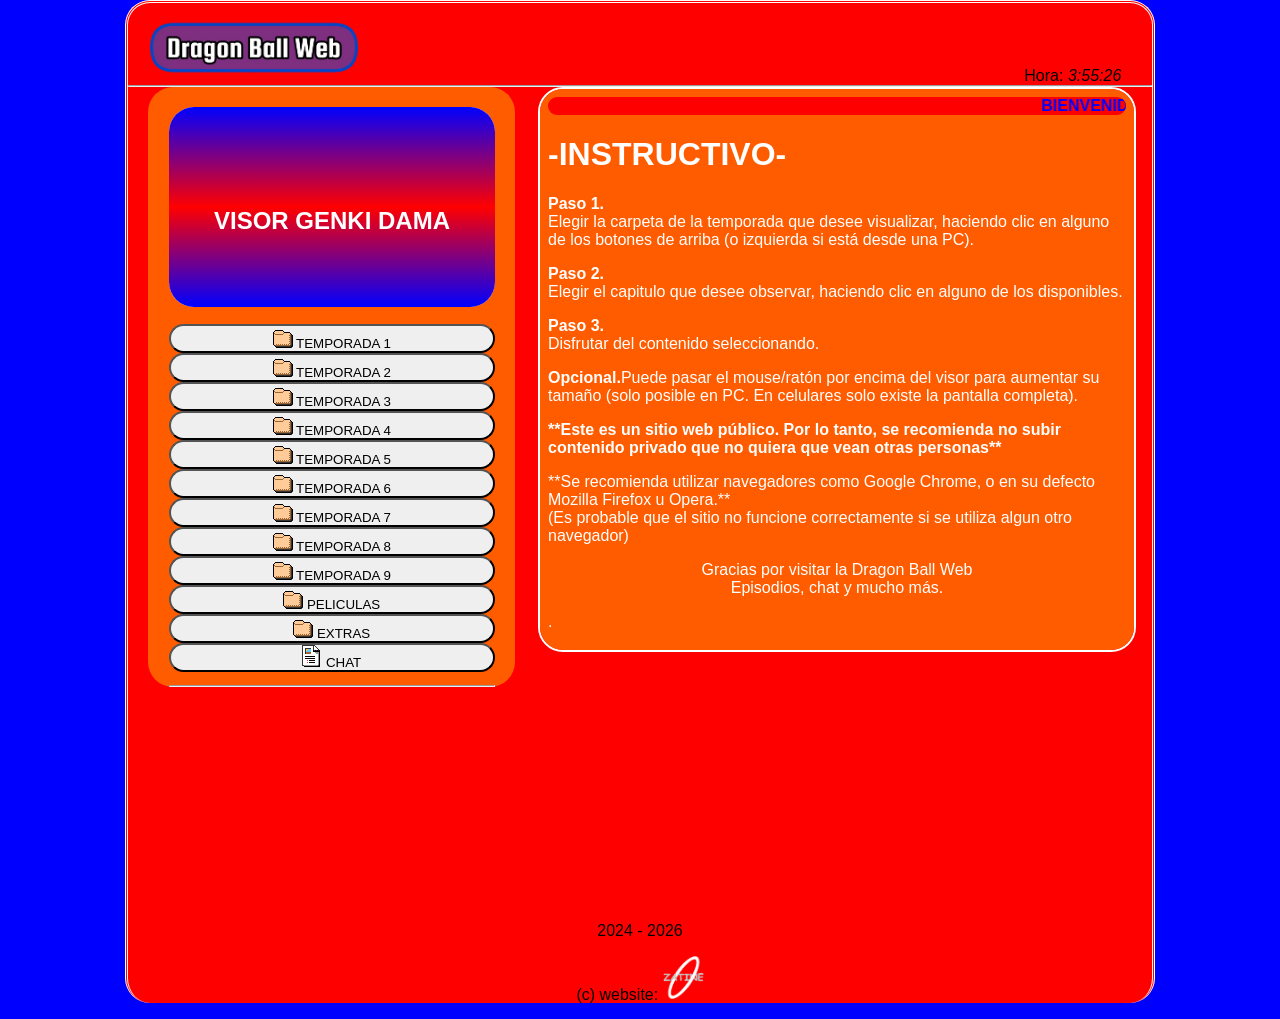
<file: index.html>
<!DOCTYPE html>
<html>
<head>
<meta charset="UTF-8">
<title>DBZ - Episodios de la serie anime Dragon Ball Z (y más) - Web Dragon Ball (DBZ)</title>
<link rel="shortcut icon" href="titulazo.png">
<link rel="stylesheet" type="text/css" href="style.css">

<meta name="author" content="Johan Gzz">
<meta name="description" content="Capitulos, episodios, videos, y más contenido de Dragon Ball Z (y más) para ti.">
<meta name="viewport" content="width=device-width, initial-scale=1.0, maximum-scale=1.0, user-scalable=no">


</head>
<body class="cuerpo">
<div align="left" style="padding-left:3%;"><h1><img class="tituloprincipalh1" src="titulazo.png" title="DBZ" alt="Dragon Ball Web"></h1></div>
<div align="right" style="padding-right:3%; margin-top:-3.1%;">Hora: <i id="reloj"></i></div>

<script type="text/javascript">
function startTime(){
today=new Date();
h=today.getHours();
m=today.getMinutes();
s=today.getSeconds();
m=checkTime(m);
s=checkTime(s);
document.getElementById('reloj').innerHTML=h+":"+m+":"+s;
t=setTimeout('startTime()',500);}
function checkTime(i)
{if (i<10) {i="0" + i;}return i;}
window.onload=function(){startTime();}
</script>

<hr/>


<div class="izquierdita">
<iframe id="miIframe" src="visor_texto.html" name="visor" class="visorazo" allowfullscreen>Tu navegador no soporta este contenido</iframe>
<nav>
<a class="botonesparaelegirelcontenidoaver" href="temps/temporada1.html" target="iframelista"><button style="margin-top:13px;" class="estilodelosbotonesparaelegirelcontenidoaver"><img src="fld.gif"> TEMPORADA 1</button></a>
<a class="botonesparaelegirelcontenidoaver" href="temps/temporada2.html" target="iframelista"><button class="estilodelosbotonesparaelegirelcontenidoaver"><img src="fld.gif"> TEMPORADA 2</button></a>
<a class="botonesparaelegirelcontenidoaver" href="temps/temporada3.html" target="iframelista"><button class="estilodelosbotonesparaelegirelcontenidoaver"><img src="fld.gif"> TEMPORADA 3</button></a>
<a class="botonesparaelegirelcontenidoaver" href="temps/temporada4.html" target="iframelista"><button class="estilodelosbotonesparaelegirelcontenidoaver"><img src="fld.gif"> TEMPORADA 4</button></a>
<a class="botonesparaelegirelcontenidoaver" href="temps/temporada5.html" target="iframelista"><button class="estilodelosbotonesparaelegirelcontenidoaver"><img src="fld.gif"> TEMPORADA 5</button></a>
<a class="botonesparaelegirelcontenidoaver" href="temps/temporada6.html" target="iframelista"><button class="estilodelosbotonesparaelegirelcontenidoaver"><img src="fld.gif"> TEMPORADA 6</button></a>
<a class="botonesparaelegirelcontenidoaver" href="temps/temporada7.html" target="iframelista"><button class="estilodelosbotonesparaelegirelcontenidoaver"><img src="fld.gif"> TEMPORADA 7</button></a>
<a class="botonesparaelegirelcontenidoaver" href="temps/temporada8.html" target="iframelista"><button class="estilodelosbotonesparaelegirelcontenidoaver"><img src="fld.gif"> TEMPORADA 8</button></a>
<a class="botonesparaelegirelcontenidoaver" href="temps/temporada9.html" target="iframelista"><button class="estilodelosbotonesparaelegirelcontenidoaver"><img src="fld.gif"> TEMPORADA 9</button></a>
<a class="botonesparaelegirelcontenidoaver" href="temps/pelis.html" target="iframelista"><button class="estilodelosbotonesparaelegirelcontenidoaver"><img src="fld.gif"> PELICULAS</button></a>
<a class="botonesparaelegirelcontenidoaver" href="temps/musifondo.html" target="iframelista"><button class="estilodelosbotonesparaelegirelcontenidoaver"><img src="fld.gif"> EXTRAS</button></a>
<a class="botonesparaelegirelcontenidoaver" href="https://zatineorg.chatango.com" target="iframelista"><button style="margin-bottom:13px;" class="estilodelosbotonesparaelegirelcontenidoaver"><img src="txt.gif"> CHAT</button></a>
</nav>
<hr>
</div>


<script>
        // Función para obtener parámetros de la URL
        function getParameterByName(name, url = window.location.href) {
            name = name.replace(/[\[\]]/g, '\\$&');
            let regex = new RegExp('[?&]' + name + '(=([^&#]*)|&|#|$)');
            let results = regex.exec(url);
            if (!results) return null;
            if (!results[2]) return '';
            return decodeURIComponent(results[2].replace(/\+/g, ' '));
        }

        // Obtener el parámetro "iframeUrl" de la URL
        let iframeUrl = getParameterByName('iframeUrl');

        // Si el parámetro existe, cambiar la URL del iframe
        if (iframeUrl) {
            document.getElementById('miIframe').src = iframeUrl;
        }
    </script>



<div class="derechita">
<iframe name="iframelista" class="iframequemuestralalista" src="instructivo.html"></iframe>
</div>

<p class="parrafoparaqueseacomodeelborde">2024 - <script>document.write(new Date().getFullYear())</script></p>
<p>(c) website: <img src="ovalozatine.png" width="4%"></p>
<script id="cid0020000371534469473" data-cfasync="false" async src="//st.chatango.com/js/gz/emb.js" style="width: 300px;height: 400px;">{"handle":"zatineorg","arch":"js","styles":{"a":"ff0000","b":100,"c":"ffffff","d":"ffffff","g":"0000ff","k":"ff0000","l":"ff0000","m":"ff0000","p":"10","q":"ff0000","r":100,"pos":"br","cv":1,"cvbg":"ff0000","cvw":300,"cvh":30,"sbc":"ff0000","surl":0,"ticker":1,"fwtickm":1}}</script>
</body>
</html>
</file>
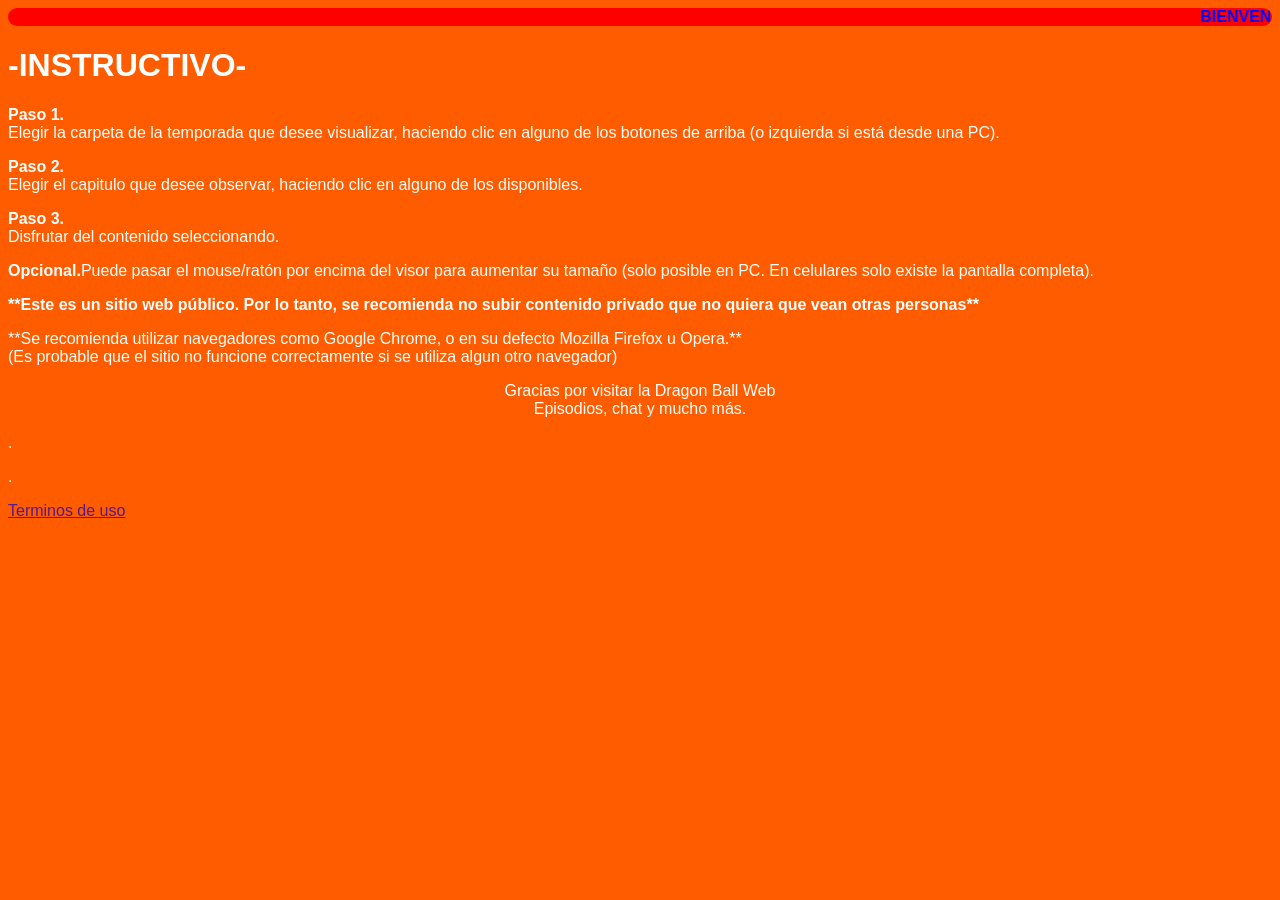
<file: instructivo.html>
<html>
<head>
</head>
<body style="background-color:#FF5C00; font-family:arial; color:white;">
<marquee bgcolor="red" style="color:blue; border-radius:25px;"><b>BIENVENIDO A LA WEB DE DRAGON BALL Z (y más)</b></marquee>
<h1>-INSTRUCTIVO-</h1>


<p><b>Paso 1.</b><br>Elegir la carpeta de la temporada que desee visualizar, haciendo clic en alguno de los botones de arriba (o izquierda si está desde una PC).</p>
<p><b>Paso 2.</b><br>Elegir el capitulo que desee observar, haciendo clic en alguno de los disponibles.</p>
<p><b>Paso 3.</b><br>Disfrutar del contenido seleccionando.</p>
<p><b>Opcional.</b>Puede pasar el mouse/ratón por encima del visor para aumentar su tamaño (solo posible en PC. En celulares solo existe la pantalla completa).</p>

<p><b>**Este es un sitio web público. Por lo tanto, se recomienda no subir contenido privado que no quiera que vean otras personas**</b></p>
<p>**Se recomienda utilizar navegadores como Google Chrome, o en su defecto Mozilla Firefox u Opera.**<br>(Es probable que el sitio no funcione correctamente si se utiliza algun otro navegador)</p>
<center>
<p>Gracias por visitar la Dragon Ball Web<br>Episodios, chat y mucho más.</p>
</center>
<p>.</p>
<p>.</p>
<p><a href="">Terminos de uso</a></p>
</body>
</html>
</file>
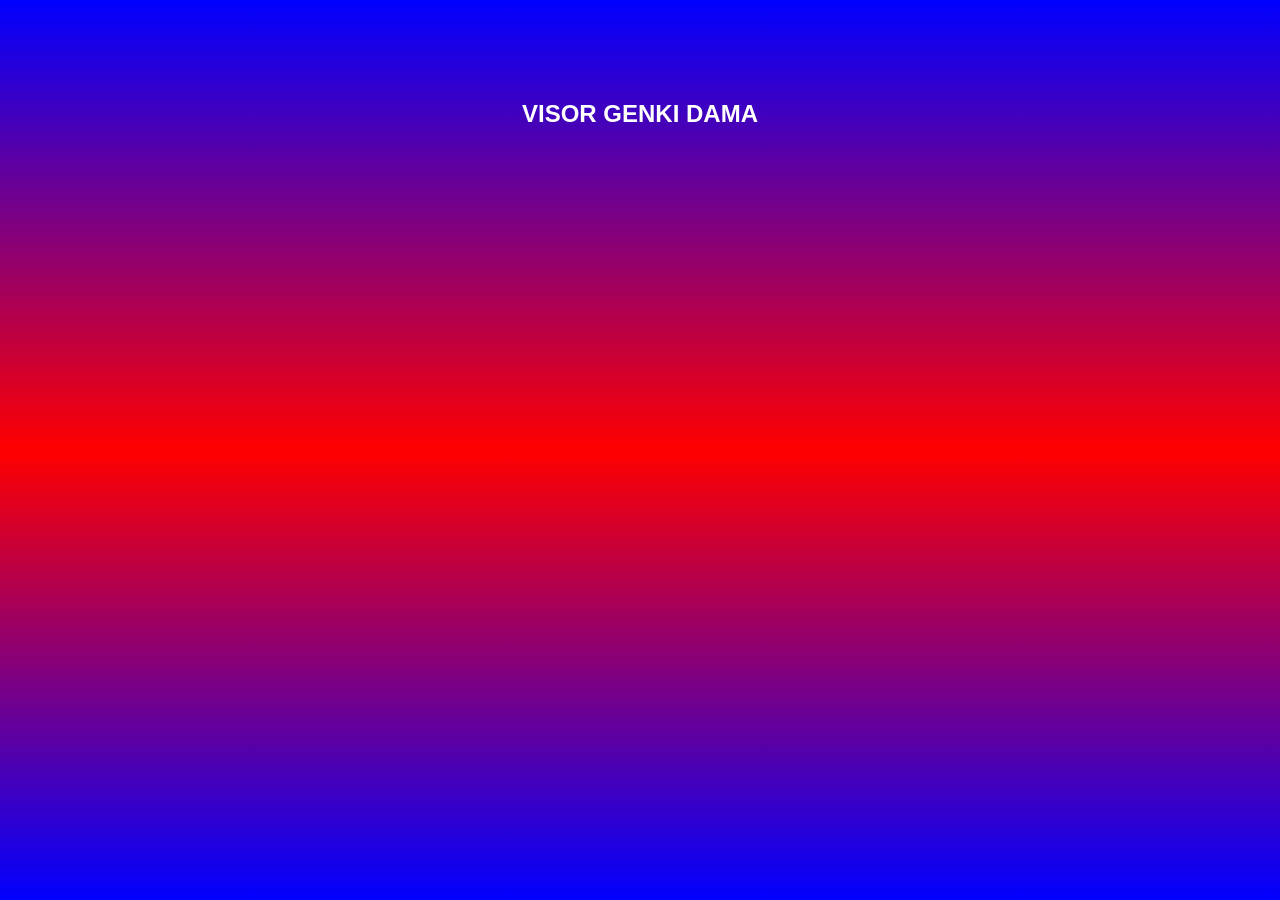
<file: visor_texto.html>
<html>
<head>
<style>
.divultimo + div{
visibility:hidden;
}

body{
background-image: linear-gradient(to bottom, blue, red, blue);

}
</style>
</head>
<body style="color:white; font-family:arial; background-color:white;">
<center>
<br>
<br>
<br>
<br>
<h2>VISOR GENKI DAMA</h2>
</center>

<!-- div paraquitar la publici de 00 -->
<div class="divultimo"></div>
</body>
</html>
</file>
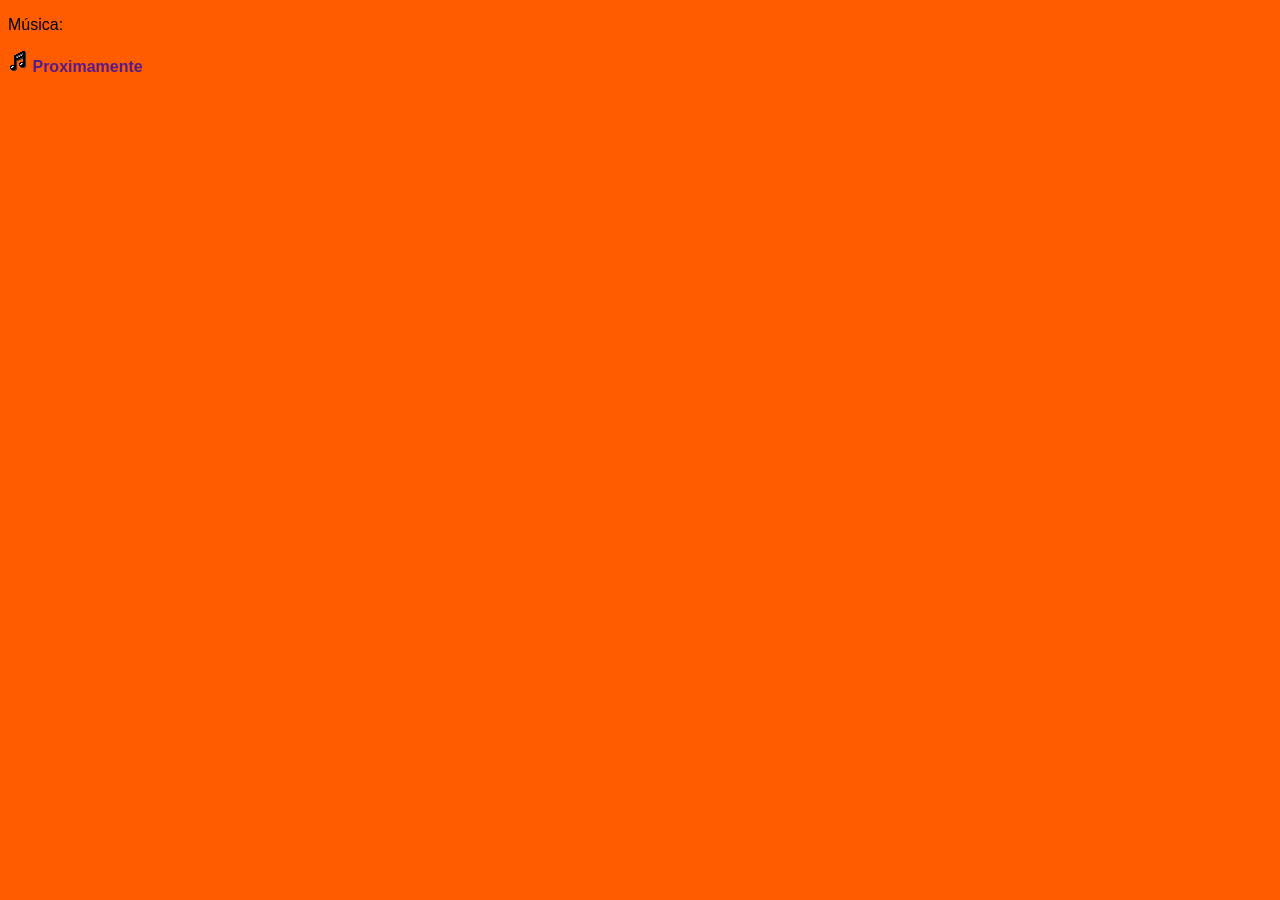
<file: temps/musifondo.html>
<!DOCTYPE html>
<html>
<head>
<meta charset="UTF-8">
<title>musifondo</title>
<link rel="shortcut icon" href="">
<link rel="stylesheet" type="text/css" href="../stylelista.css">

<meta name="robots" content="noindex">
<meta name="author" content="Johan Daniel González Fuentes">
<meta name="description" content="Contenedor de videos al por mayor">
<meta name="viewport" content="width=device-width, initial-scale=1.0, maximum-scale=1.0, user-scalable=no">

<style>

</style>

</head>
<body>

<p>Música:</p>
<p><img src="../aud.gif"> <a class="linksdelaslistas" href="" target="visor">Proximamente</a></p>




<!-- div paraquitar la publici de 00 -->
<div class="divultimo"></div>
</body>
</html>
</file>
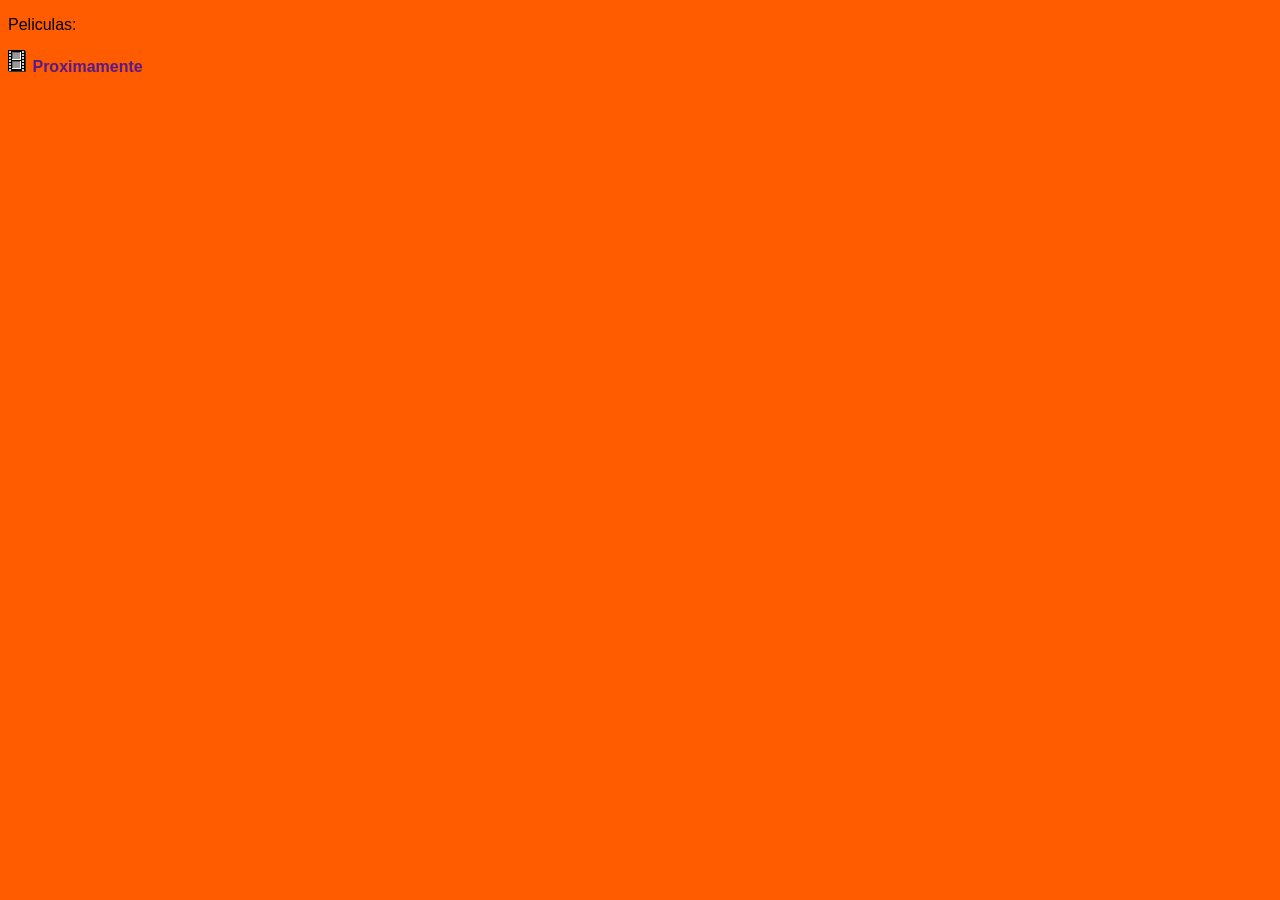
<file: temps/pelis.html>
<!DOCTYPE html>
<html>
<head>
<meta charset="UTF-8">
<title>temporada</title>
<link rel="shortcut icon" href="">
<link rel="stylesheet" type="text/css" href="../stylelista.css">

<meta name="robots" content="noindex">
<meta name="author" content="Johan Gzz">
<meta name="description" content="Contenedor de videos al por mayor">
<meta name="viewport" content="width=device-width, initial-scale=1.0, maximum-scale=1.0, user-scalable=no">

<style>

</style>

</head>
<body>

<p>Peliculas:</p>
<p><img src="vid.gif"> <a class="linksdelaslistas" href="" target="visor">Proximamente</a></p>





<!-- div paraquitar la publici de 00 -->
<div class="divultimo"></div>
</body>
</html>
</file>
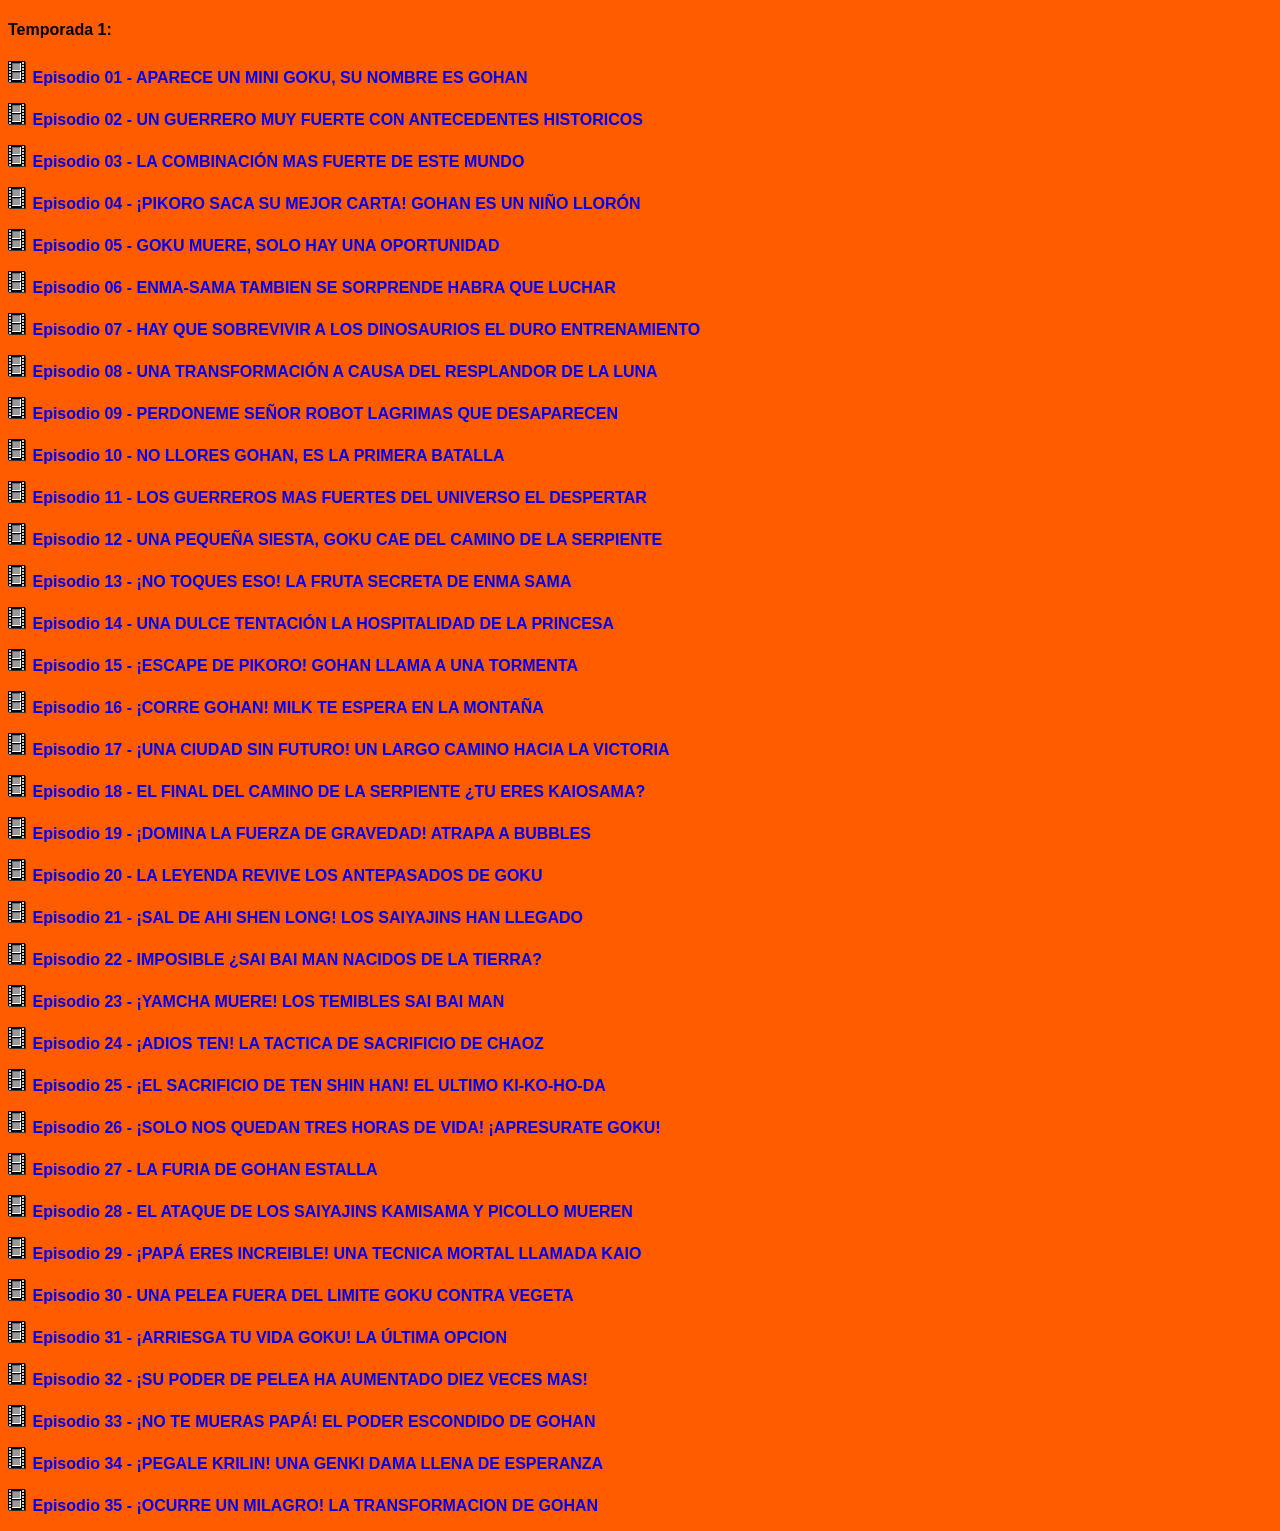
<file: temps/temporada1.html>
<!DOCTYPE html>
<html>
<head>
<meta charset="UTF-8">
<title>temporada</title>
<link rel="shortcut icon" href="">
<link rel="stylesheet" type="text/css" href="../stylelista.css">

<meta name="robots" content="noindex">
<meta name="author" content="Johan Gzz">
<meta name="description" content="Contenedor de videos al por mayor">
<meta name="viewport" content="width=device-width, initial-scale=1.0, maximum-scale=1.0, user-scalable=no">

<style>

</style>

</head>
<body>

<h4>Temporada 1:</h4>
<p><img src="vid.gif"> <a class="linksdelaslistas" href="https://archive.org/download/dragon-ball-zvideoplaytv/%5B001%5D%20Aparece%20un%20mini%20Goku%2C%20su%20nombre%20es%20Gohan.mp4" target="visor">Episodio 01 - APARECE UN MINI GOKU, SU NOMBRE ES GOHAN</a></p>
<p><img src="vid.gif"> <a class="linksdelaslistas" href="https://archive.org/download/dragon-ball-zvideoplaytv/%5B002%5D%20Un%20guerrero%20muy%20fuerte%20con%20antecedentes%20hist%C3%B3ricos%2C%20se.mp4" target="visor">Episodio 02 - UN GUERRERO MUY FUERTE CON ANTECEDENTES HISTORICOS</a></p>
<p><img src="vid.gif"> <a class="linksdelaslistas" href="https://archive.org/download/dragon-ball-zvideoplaytv/%5B003%5D%20La%20combinaci%C3%B3n%20m%C3%A1s%20fuerte%20de%20este%20mundo.%20-%20Dragon%20Ball.mp4" target="visor">Episodio 03 - LA COMBINACIÓN MAS FUERTE DE ESTE MUNDO</a></p>
<p><img src="vid.gif"> <a class="linksdelaslistas" href="https://archive.org/download/dragon-ball-zvideoplaytv/%5B004%5D%20%C2%A1Pikoro%20saca%20su%20mejor%20carta%21%20Gohan%20es%20un%20ni%C3%B1o%20llor%C3%B3n.%20.mp4" target="visor">Episodio 04 - ¡PIKORO SACA SU MEJOR CARTA! GOHAN ES UN NIÑO LLORÓN</a></p>
<p><img src="vid.gif"> <a class="linksdelaslistas" href="https://archive.org/download/dragon-ball-zvideoplaytv/%5B005%5D%20Goku%20muere%2C%20s%C3%B3lo%20hay%20una%20oportunidad.%20-%20Dragon%20Ball%20Su.mp4" target="visor">Episodio 05 - GOKU MUERE, SOLO HAY UNA OPORTUNIDAD</a></p>
<p><img src="vid.gif"> <a class="linksdelaslistas" href="https://archive.org/download/dragon-ball-zvideoplaytv/%5B006%5D%20Enma-Sama%20tambi%C3%A9n%20se%20sorprende.%20Habr%C3%A1%20que%20luchar%20en%20el.mp4" target="visor">Episodio 06 - ENMA-SAMA TAMBIEN SE SORPRENDE HABRA QUE LUCHAR</a></p>
<p><img src="vid.gif"> <a class="linksdelaslistas" href="https://archive.org/download/dragon-ball-zvideoplaytv/%5B007%5D%20Hay%20que%20sobrevivir%20a%20los%20dinosaurios.%20El%20duro%20entrenam.mp4" target="visor">Episodio 07 - HAY QUE SOBREVIVIR A LOS DINOSAURIOS EL DURO ENTRENAMIENTO</a></p>
<p><img src="vid.gif"> <a class="linksdelaslistas" href="https://archive.org/download/dragon-ball-zvideoplaytv/%5B008%5D%20Una%20transformaci%C3%B3n%20a%20causa%20del%20resplandor%20de%20la%20Luna%2C%20.mp4" target="visor">Episodio 08 - UNA TRANSFORMACIÓN A CAUSA DEL RESPLANDOR DE LA LUNA</a></p>
<p><img src="vid.gif"> <a class="linksdelaslistas" href="https://archive.org/download/dragon-ball-zvideoplaytv/%5B009%5D%20Perd%C3%B3neme%20se%C3%B1or%20robot.%20L%C3%A1grimas%20que%20desaparecen%20en%20el%20.mp4" target="visor">Episodio 09 - PERDONEME SEÑOR ROBOT LAGRIMAS QUE DESAPARECEN</a></p>
<p><img src="vid.gif"> <a class="linksdelaslistas" href="https://archive.org/download/dragon-ball-zvideoplaytv/%5B010%5D%20No%20llores%20Gohan.%20Es%20la%20primera%20batalla.%20-%20Dragon%20Ball%20.mp4" target="visor">Episodio 10 - NO LLORES GOHAN, ES LA PRIMERA BATALLA</a></p>
<p><img src="vid.gif"> <a class="linksdelaslistas" href="https://archive.org/download/dragon-ball-zvideoplaytv/%5B011%5D%20Los%20guerreros%20m%C3%A1s%20fuertes%20del%20Universo%2C%20el%20despertar%20d.mp4" target="visor">Episodio 11 - LOS GUERREROS MAS FUERTES DEL UNIVERSO EL DESPERTAR</a></p>
<p><img src="vid.gif"> <a class="linksdelaslistas" href="https://archive.org/download/dragon-ball-zvideoplaytv/%5B012%5D%20Una%20peque%C3%B1a%20siesta%2C%20Goku%20cae%20del%20camino%20de%20la%20serpient.mp4" target="visor">Episodio 12 - UNA PEQUEÑA SIESTA, GOKU CAE DEL CAMINO DE LA SERPIENTE</a></p>
<p><img src="vid.gif"> <a class="linksdelaslistas" href="https://archive.org/download/dragon-ball-zvideoplaytv/%5B013%5D%20%C2%A1No%20toques%20eso%21%20La%20fruta%20secreta%20de%20Enma-Sama.%20-%20Drago.mp4" target="visor">Episodio 13 - ¡NO TOQUES ESO! LA FRUTA SECRETA DE ENMA SAMA</a></p>
<p><img src="vid.gif"> <a class="linksdelaslistas" href="https://archive.org/download/dragon-ball-zvideoplaytv/%5B014%5D%20Una%20dulce%20tentaci%C3%B3n%3B%20la%20hospitalidad%20de%20la%20Princesa%20Se.mp4" target="visor">Episodio 14 - UNA DULCE TENTACIÓN LA HOSPITALIDAD DE LA PRINCESA</a></p>
<p><img src="vid.gif"> <a class="linksdelaslistas" href="https://archive.org/download/dragon-ball-zvideoplaytv/%5B015%5D%20%C2%A1Escape%20de%20Pikoro%21%20Gohan%20llama%20a%20una%20tormenta.%20-%20Drago.mp4" target="visor">Episodio 15 - ¡ESCAPE DE PIKORO! GOHAN LLAMA A UNA TORMENTA</a></p>
<p><img src="vid.gif"> <a class="linksdelaslistas" href="https://archive.org/download/dragon-ball-zvideoplaytv/%5B016%5D%20%C2%A1Corre%20Gohan%21%20Milk%20te%20espera%20en%20la%20monta%C3%B1a%20Paoz.%20-%20Dra.mp4" target="visor">Episodio 16 - ¡CORRE GOHAN! MILK TE ESPERA EN LA MONTAÑA</a></p>
<p><img src="vid.gif"> <a class="linksdelaslistas" href="https://archive.org/download/dragon-ball-zvideoplaytv/%5B017%5D%20%C2%A1Una%20ciudad%20sin%20futuro%21%20Un%20largo%20camino%20hacia%20la%20victo.mp4" target="visor">Episodio 17 - ¡UNA CIUDAD SIN FUTURO! UN LARGO CAMINO HACIA LA VICTORIA</a></p>
<p><img src="vid.gif"> <a class="linksdelaslistas" href="https://archive.org/download/dragon-ball-zvideoplaytv/%5B018%5D%20El%20final%20del%20camino%20de%20la%20serpiente.%20%C2%BFT%C3%BA%20eres%20Kaio-Sam.mp4" target="visor">Episodio 18 - EL FINAL DEL CAMINO DE LA SERPIENTE ¿TU ERES KAIOSAMA?</a></p>
<p><img src="vid.gif"> <a class="linksdelaslistas" href="https://archive.org/download/dragon-ball-zvideoplaytv/%5B019%5D%20%C2%A1Domina%20la%20fuerza%20de%20gravedad%21%20Atrapa%20a%20Bubbles.%20-%20Dra.mp4" target="visor">Episodio 19 - ¡DOMINA LA FUERZA DE GRAVEDAD! ATRAPA A BUBBLES</a></p>
<p><img src="vid.gif"> <a class="linksdelaslistas" href="https://archive.org/download/dragon-ball-zvideoplaytv/%5B020%5D%20%C2%A1La%20leyenda%20revive%21%20Los%20antepasados%20de%20Goku.%20-%20Dragon%20.mp4" target="visor">Episodio 20 - LA LEYENDA REVIVE LOS ANTEPASADOS DE GOKU</a></p>
<p><img src="vid.gif"> <a class="linksdelaslistas" href="https://archive.org/download/dragon-ball-zvideoplaytv/%5B021%5D%20%C2%A1Sal%20de%20ah%C3%AD%20Shen%20Long%21%20Los%20Saiyajins%20han%20llegado%20a%20la%20.mp4" target="visor">Episodio 21 - ¡SAL DE AHI SHEN LONG! LOS SAIYAJINS HAN LLEGADO</a></p>
<p><img src="vid.gif"> <a class="linksdelaslistas" href="https://archive.org/download/dragon-ball-zvideoplaytv/%5B022%5D%20Imposible%3B%20%C2%BFSai-bai-man%20nacidos%20de%20la%20tierra.%20-%20Dragon.mp4" target="visor">Episodio 22 - IMPOSIBLE ¿SAI BAI MAN NACIDOS DE LA TIERRA?</a></p>
<p><img src="vid.gif"> <a class="linksdelaslistas" href="https://archive.org/download/dragon-ball-zvideoplaytv/%5B023%5D%20%C2%A1Yamcha%20muere%21%20Los%20temibles%20Sai-bai-man.%20-%20Dragon%20Ball.mp4" target="visor">Episodio 23 - ¡YAMCHA MUERE! LOS TEMIBLES SAI BAI MAN</a></p>
<p><img src="vid.gif"> <a class="linksdelaslistas" href="https://archive.org/download/dragon-ball-zvideoplaytv/%5B024%5D%20%C2%A1Adi%C3%B3s%20Ten%21%20La%20t%C3%A1ctica%20de%20sacrificio%20de%20Chaoz.%20-%20Drago.mp4" target="visor">Episodio 24 - ¡ADIOS TEN! LA TACTICA DE SACRIFICIO DE CHAOZ</a></p>
<p><img src="vid.gif"> <a class="linksdelaslistas" href="https://archive.org/download/dragon-ball-zvideoplaytv/%5B025%5D%20%C2%A1El%20sacrificio%20de%20Ten-shin-han%21%20El%20%C3%BAltimo%20Ki-ko-ho-da..mp4" target="visor">Episodio 25 - ¡EL SACRIFICIO DE TEN SHIN HAN! EL ULTIMO KI-KO-HO-DA</a></p>
<p><img src="vid.gif"> <a class="linksdelaslistas" href="https://archive.org/download/dragon-ball-zvideoplaytv/%5B026%5D%20%C2%A1S%C3%B3lo%20nos%20quedan%20tres%20horas%20de%20vida%21%20%C2%A1Apres%C3%BArate%20Goku%21.mp4" target="visor">Episodio 26 - ¡SOLO NOS QUEDAN TRES HORAS DE VIDA! ¡APRESURATE GOKU!</a></p>
<p><img src="vid.gif"> <a class="linksdelaslistas" href="https://archive.org/download/dragon-ball-zvideoplaytv/%5B027%5D%20La%20furia%20de%20Gohan%20estalla.%20-%20Dragon%20Ball%20Sullca.mp4" target="visor">Episodio 27 - LA FURIA DE GOHAN ESTALLA</a></p>
<p><img src="vid.gif"> <a class="linksdelaslistas" href="https://archive.org/download/dragon-ball-zvideoplaytv/%5B028%5D%20El%20ataque%20de%20los%20Saiyajins%3B%20Kami-Sama%20y%20Piccolo%20mueren.mp4" target="visor">Episodio 28 - EL ATAQUE DE LOS SAIYAJINS KAMISAMA Y PICOLLO MUEREN</a></p>
<p><img src="vid.gif"> <a class="linksdelaslistas" href="https://archive.org/download/dragon-ball-zvideoplaytv/%5B029%5D%20%C2%A1Pap%C3%A1%20eres%20incre%C3%ADble%21%20Una%20t%C3%A9cnica%20mortal%20llamada%20Kaio-.mp4" target="visor">Episodio 29 - ¡PAPÁ ERES INCREIBLE! UNA TECNICA MORTAL LLAMADA KAIO</a></p>
<p><img src="vid.gif"> <a class="linksdelaslistas" href="https://archive.org/download/dragon-ball-zvideoplaytv/%5B030%5D%20Una%20pelea%20fuera%20del%20l%C3%ADmite%3B%20Goku%20contra%20Vegeta.%20-%20Drag.mp4" target="visor">Episodio 30 - UNA PELEA FUERA DEL LIMITE GOKU CONTRA VEGETA</a></p>
<p><img src="vid.gif"> <a class="linksdelaslistas" href="https://archive.org/download/dragon-ball-zvideoplaytv/%5B031%5D%20%C2%A1Arriesga%20tu%20vida%20Goku%21%20La%20%C3%BAltima%20opci%C3%B3n.%20-%20Dragon%20Bal.mp4" target="visor">Episodio 31 - ¡ARRIESGA TU VIDA GOKU! LA ÚLTIMA OPCION</a></p>
<p><img src="vid.gif"> <a class="linksdelaslistas" href="https://archive.org/download/dragon-ball-zvideoplaytv/%5B032%5D%20%C2%A1Su%20poder%20de%20pelea%20ha%20aumentado%20diez%20veces%20m%C3%A1s%21%20La%20tra.mp4" target="visor">Episodio 32 - ¡SU PODER DE PELEA HA AUMENTADO DIEZ VECES MAS!</a></p>
<p><img src="vid.gif"> <a class="linksdelaslistas" href="https://archive.org/download/dragon-ball-zvideoplaytv/%5B033%5D%20%C2%A1No%20te%20mueras%20pap%C3%A1%21%20El%20poder%20escondido%20de%20Gohan.%20-%20Dra.mp4" target="visor">Episodio 33 - ¡NO TE MUERAS PAPÁ! EL PODER ESCONDIDO DE GOHAN</a></p>
<p><img src="vid.gif"> <a class="linksdelaslistas" href="https://archive.org/download/dragon-ball-zvideoplaytv/%5B034%5D%20%C2%A1P%C3%A9gale%20Krilin%21%20Una%20Genki-dama%20llena%20de%20esperanza.%20-%20D.mp4" target="visor">Episodio 34 - ¡PEGALE KRILIN! UNA GENKI DAMA LLENA DE ESPERANZA</a></p>
<p><img src="vid.gif"> <a class="linksdelaslistas" href="https://archive.org/download/dragon-ball-zvideoplaytv/%5B035%5D%20%C2%A1Ocurre%20un%20milagro%21%20La%20trasformaci%C3%B3n%20de%20Gohan.%20-%20Drago.mp4" target="visor">Episodio 35 - ¡OCURRE UN MILAGRO! LA TRANSFORMACION DE GOHAN</a></p>





<!-- div paraquitar la publici de 00 -->
<div class="divultimo"></div>
</body>
</html>
</file>
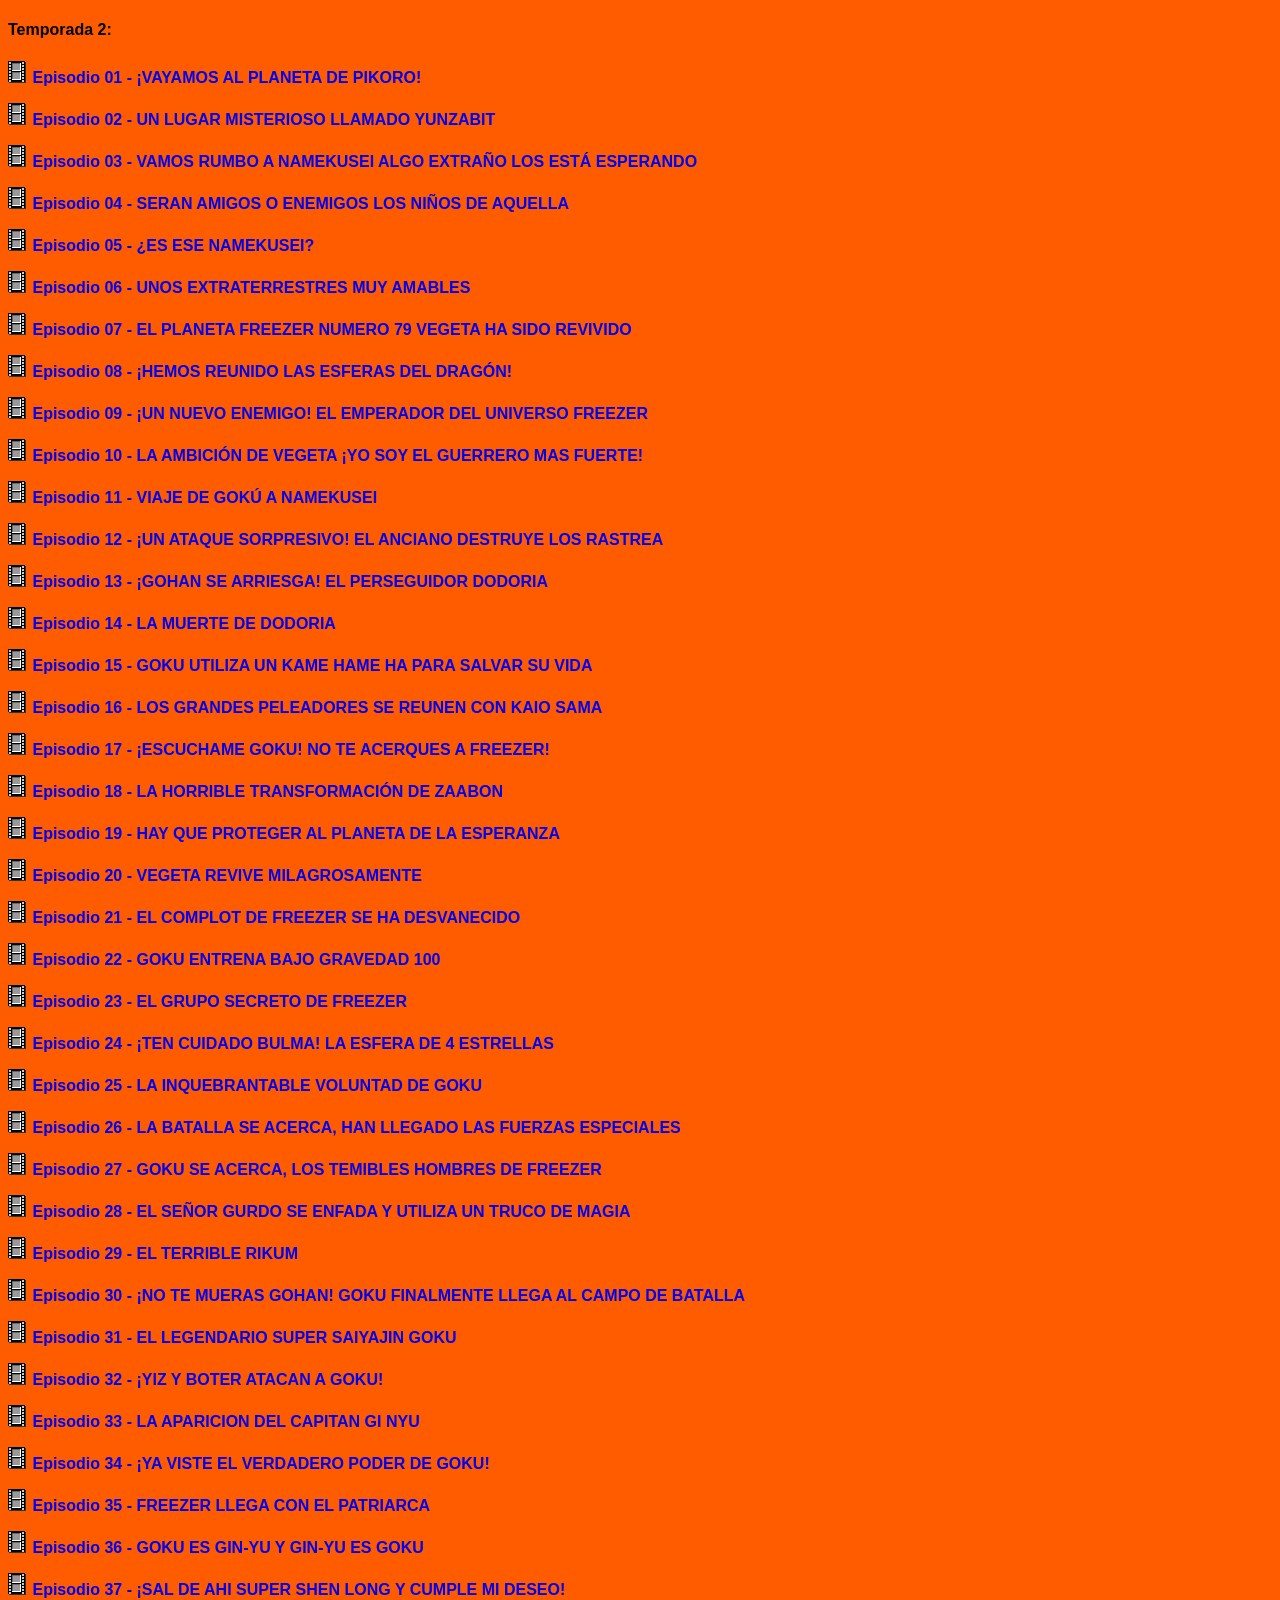
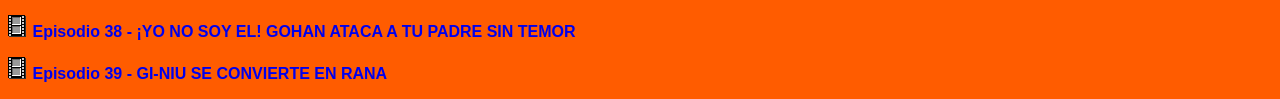
<file: temps/temporada2.html>
<!DOCTYPE html>
<html>
<head>
<meta charset="UTF-8">
<title>temporada</title>
<link rel="shortcut icon" href="">
<link rel="stylesheet" type="text/css" href="../stylelista.css">

<meta name="robots" content="noindex">
<meta name="author" content="Johan Gzz">
<meta name="description" content="Contenedor de videos al por mayor">
<meta name="viewport" content="width=device-width, initial-scale=1.0, maximum-scale=1.0, user-scalable=no">

<style>

</style>

</head>
<body>

<h4>Temporada 2:</h4>
<p><img src="vid.gif"> <a class="linksdelaslistas" href="https://archive.org/download/dragon-ball-zvideoplaytv/%5B036%5D%20%C2%A1Vayamos%20al%20planeta%20de%20Pikoro%21.%20-%20Dragon%20Ball%20Sullca.mp4" target="visor">Episodio 01 - ¡VAYAMOS AL PLANETA DE PIKORO!</a></p>
<p><img src="vid.gif"> <a class="linksdelaslistas" href="https://archive.org/download/dragon-ball-zvideoplaytv/Dragon%20ball%20Z%2037-107/%5B037%5D%20Un%20lugar%20misterioso%20llamado%20Yunzabit.%20%C2%A1Busquemos%20la%20na.mp4" target="visor">Episodio 02 - UN LUGAR MISTERIOSO LLAMADO YUNZABIT</a></p>
<p><img src="vid.gif"> <a class="linksdelaslistas" href="https://archive.org/download/dragon-ball-zvideoplaytv/Dragon%20ball%20Z%2037-107/%5B038%5D%20%C2%A1Vamos%20rumbo%20a%20Namekusei%21%20Algo%20extra%C3%B1o%20los%20est%C3%A1%20espera.mp4" target="visor">Episodio 03 - VAMOS RUMBO A NAMEKUSEI ALGO EXTRAÑO LOS ESTÁ ESPERANDO</a></p>
<p><img src="vid.gif"> <a class="linksdelaslistas" href="https://archive.org/download/dragon-ball-zvideoplaytv/Dragon%20ball%20Z%2037-107/%5B039%5D%20%C2%BFSer%C3%A1n%20amigos%20o%20enemigos%20Los%20ni%C3%B1os%20de%20aquella%20misterio.mp4" target="visor">Episodio 04 - SERAN AMIGOS O ENEMIGOS LOS NIÑOS DE AQUELLA</a></p>
<p><img src="vid.gif"> <a class="linksdelaslistas" href="https://archive.org/download/dragon-ball-zvideoplaytv/Dragon%20ball%20Z%2037-107/%5B040%5D%20%C2%BFEs%20ese%20Namekusei%20-%20Dragon%20Ball%20Sullca.mp4" target="visor">Episodio 05 - ¿ES ESE NAMEKUSEI?</a></p>
<p><img src="vid.gif"> <a class="linksdelaslistas" href="https://archive.org/download/dragon-ball-zvideoplaytv/Dragon%20ball%20Z%2037-107/%5B041%5D%20Unos%20extraterrestres%20muy%20amables.%20-%20Dragon%20Ball%20Sullca.mp4" target="visor">Episodio 06 - UNOS EXTRATERRESTRES MUY AMABLES</a></p>
<p><img src="vid.gif"> <a class="linksdelaslistas" href="https://archive.org/download/dragon-ball-zvideoplaytv/Dragon%20ball%20Z%2037-107/%5B042%5D%20El%20Planeta%20Freezer%20No.%2079%3B%20Vegeta%20ha%20sido%20revivido.%20-%20.mp4" target="visor">Episodio 07 - EL PLANETA FREEZER NUMERO 79 VEGETA HA SIDO REVIVIDO</a></p>
<p><img src="vid.gif"> <a class="linksdelaslistas" href="https://archive.org/download/dragon-ball-zvideoplaytv/Dragon%20ball%20Z%2037-107/%5B043%5D%20%C2%A1Hemos%20reunido%20las%20Esferas%20del%20Drag%C3%B3n%21%20%C2%A1Ahora%20podremos.mp4" target="visor">Episodio 08 - ¡HEMOS REUNIDO LAS ESFERAS DEL DRAGÓN!</a></p>
<p><img src="vid.gif"> <a class="linksdelaslistas" href="https://archive.org/download/dragon-ball-zvideoplaytv/Dragon%20ball%20Z%2037-107/%5B044%5D%20%C2%A1Un%20nuevo%20enemigo%21%20El%20emperador%20del%20universo%20Freezer.%20.mp4" target="visor">Episodio 09 - ¡UN NUEVO ENEMIGO! EL EMPERADOR DEL UNIVERSO FREEZER</a></p>
<p><img src="vid.gif"> <a class="linksdelaslistas" href="https://archive.org/download/dragon-ball-zvideoplaytv/Dragon%20ball%20Z%2037-107/%5B045%5D%20%C2%A1La%20ambici%C3%B3n%20de%20Vegeta%21%20%C2%A1Yo%20soy%20el%20guerrero%20m%C3%A1s%20fuerte.mp4" target="visor">Episodio 10 - LA AMBICIÓN DE VEGETA ¡YO SOY EL GUERRERO MAS FUERTE!</a></p>
<p><img src="vid.gif"> <a class="linksdelaslistas" href="https://archive.org/download/dragon-ball-zvideoplaytv/Dragon%20ball%20Z%2037-107/%5B046%5D%20El%20viaje%20de%20Goku%20a%20Namekusei.%20-%20Dragon%20Ball%20Sullca.mp4" target="visor">Episodio 11 - VIAJE DE GOKÚ A NAMEKUSEI</a></p>
<p><img src="vid.gif"> <a class="linksdelaslistas" href="https://archive.org/download/dragon-ball-zvideoplaytv/Dragon%20ball%20Z%2037-107/%5B047%5D%20%C2%A1Un%20ataque%20sorpresivo%21%20El%20anciano%20destruye%20los%20rastrea.mp4" target="visor">Episodio 12 - ¡UN ATAQUE SORPRESIVO! EL ANCIANO DESTRUYE LOS RASTREA</a></p>
<p><img src="vid.gif"> <a class="linksdelaslistas" href="https://archive.org/download/dragon-ball-zvideoplaytv/Dragon%20ball%20Z%2037-107/%5B048%5D%20%C2%A1Gohan%20se%20arriesga%21%20El%20perseguidor%20Dodoria.%20-%20Dragon%20B.mp4" target="visor">Episodio 13 - ¡GOHAN SE ARRIESGA! EL PERSEGUIDOR DODORIA</a></p>
<p><img src="vid.gif"> <a class="linksdelaslistas" href="https://archive.org/download/dragon-ball-zvideoplaytv/Dragon%20ball%20Z%2037-107/%5B049%5D%20La%20muerte%20de%20Dodoria.%20-%20Dragon%20Ball%20Sullca.mp4" target="visor">Episodio 14 - LA MUERTE DE DODORIA</a></p>
<p><img src="vid.gif"> <a class="linksdelaslistas" href="https://archive.org/download/dragon-ball-zvideoplaytv/Dragon%20ball%20Z%2037-107/%5B050%5D%20Goku%20utiliza%20un%20Kame-Hame-Ha%20para%20salvar%20su%20vida.%20-%20Dr.mp4" target="visor">Episodio 15 - GOKU UTILIZA UN KAME HAME HA PARA SALVAR SU VIDA</a></p>
<p><img src="vid.gif"> <a class="linksdelaslistas" href="https://archive.org/download/dragon-ball-zvideoplaytv/Dragon%20ball%20Z%2037-107/%5B051%5D%20Los%20grandes%20peleadores%20se%20re%C3%BAnen%20con%20Kaio-Sama.%20-%20Drag.mp4" target="visor">Episodio 16 - LOS GRANDES PELEADORES SE REUNEN CON KAIO SAMA</a></p>
<p><img src="vid.gif"> <a class="linksdelaslistas" href="https://archive.org/download/dragon-ball-zvideoplaytv/Dragon%20ball%20Z%2037-107/%5B052%5D%20%C2%A1Esc%C3%BAchame%20Goku%21%20No%20te%20acerques%20a%20Freezer.%20-%20Dragon%20Ba.mp4" target="visor">Episodio 17 - ¡ESCUCHAME GOKU! NO TE ACERQUES A FREEZER!</a></p>
<p><img src="vid.gif"> <a class="linksdelaslistas" href="https://archive.org/download/dragon-ball-zvideoplaytv/Dragon%20ball%20Z%2037-107/%5B053%5D%20La%20horrible%20transformaci%C3%B3n%20de%20Zaabon.%20-%20Dragon%20Ball%20Su.mp4" target="visor">Episodio 18 - LA HORRIBLE TRANSFORMACIÓN DE ZAABON</a></p>
<p><img src="vid.gif"> <a class="linksdelaslistas" href="https://archive.org/download/dragon-ball-zvideoplaytv/Dragon%20ball%20Z%2037-107/%5B054%5D%20Hay%20que%20proteger%20al%20planeta%20de%20la%20esperanza%21%20Krilin%20in.mp4" target="visor">Episodio 19 - HAY QUE PROTEGER AL PLANETA DE LA ESPERANZA</a></p>
<p><img src="vid.gif"> <a class="linksdelaslistas" href="https://archive.org/download/dragon-ball-zvideoplaytv/Dragon%20ball%20Z%2037-107/%5B055%5D%20Vegeta%20revive%20milagrosamente.%20-%20Dragon%20Ball%20Sullca.mp4" target="visor">Episodio 20 - VEGETA REVIVE MILAGROSAMENTE</a></p>
<p><img src="vid.gif"> <a class="linksdelaslistas" href="https://archive.org/download/dragon-ball-zvideoplaytv/Dragon%20ball%20Z%2037-107/%5B056%5D%20El%20complot%20de%20Freezer%20se%20ha%20desvanecido.%20-%20Dragon%20Ball.mp4" target="visor">Episodio 21 - EL COMPLOT DE FREEZER SE HA DESVANECIDO</a></p>
<p><img src="vid.gif"> <a class="linksdelaslistas" href="https://archive.org/download/dragon-ball-zvideoplaytv/Dragon%20ball%20Z%2037-107/%5B057%5D%20Goku%20entrena%20bajo%20la%20gravedad%20de%20cien.%20-%20Dragon%20Ball%20S.mp4" target="visor">Episodio 22 - GOKU ENTRENA BAJO GRAVEDAD 100</a></p>
<p><img src="vid.gif"> <a class="linksdelaslistas" href="https://archive.org/download/dragon-ball-zvideoplaytv/Dragon%20ball%20Z%2037-107/%5B058%5D%20El%20grupo%20secreto%20de%20Freezer.%20Las%20terribles%20fuerzas%20esp.mp4" target="visor">Episodio 23 - EL GRUPO SECRETO DE FREEZER</a></p>
<p><img src="vid.gif"> <a class="linksdelaslistas" href="https://archive.org/download/dragon-ball-zvideoplaytv/Dragon%20ball%20Z%2037-107/%5B059%5D%20%C2%A1Ten%20cuidado%20Bulma%21%20La%20esfera%20de%204%20estrellas%20podr%C3%ADa%20ca.mp4" target="visor">Episodio 24 - ¡TEN CUIDADO BULMA! LA ESFERA DE 4 ESTRELLAS</a></p>
<p><img src="vid.gif"> <a class="linksdelaslistas" href="https://archive.org/download/dragon-ball-zvideoplaytv/Dragon%20ball%20Z%2037-107/%5B060%5D%20La%20inquebrantable%20voluntad%20de%20Goku.%20-%20Dragon%20Ball%20Sull.mp4" target="visor">Episodio 25 - LA INQUEBRANTABLE VOLUNTAD DE GOKU</a></p>
<p><img src="vid.gif"> <a class="linksdelaslistas" href="https://archive.org/download/dragon-ball-zvideoplaytv/Dragon%20ball%20Z%2037-107/%5B061%5D%20La%20batalla%20se%20acerca%2C%20han%20llegado%20las%20fuerzas%20especial.mp4" target="visor">Episodio 26 - LA BATALLA SE ACERCA, HAN LLEGADO LAS FUERZAS ESPECIALES</a></p>
<p><img src="vid.gif"> <a class="linksdelaslistas" href="https://archive.org/download/dragon-ball-zvideoplaytv/Dragon%20ball%20Z%2037-107/%5B062%5D%20%C2%A1Goku%20se%20acerca%21%20Los%20temibles%20hombres%20de%20Freezer.%20-%20Dr.mp4" target="visor">Episodio 27 - GOKU SE ACERCA, LOS TEMIBLES HOMBRES DE FREEZER</a></p>
<p><img src="vid.gif"> <a class="linksdelaslistas" href="https://archive.org/download/dragon-ball-zvideoplaytv/Dragon%20ball%20Z%2037-107/%5B063%5D%20El%20se%C3%B1or%20Gurdo%20se%20enfada%20y%20utiliza%20un%20truco%20de%20magia.%20.mp4" target="visor">Episodio 28 - EL SEÑOR GURDO SE ENFADA Y UTILIZA UN TRUCO DE MAGIA</a></p>
<p><img src="vid.gif"> <a class="linksdelaslistas" href="https://archive.org/download/dragon-ball-zvideoplaytv/Dragon%20ball%20Z%2037-107/%5B064%5D%20El%20terrible%20Rikum.%20-%20Dragon%20Ball%20Sullca.mp4" target="visor">Episodio 29 - EL TERRIBLE RIKUM</a></p>
<p><img src="vid.gif"> <a class="linksdelaslistas" href="https://archive.org/download/dragon-ball-zvideoplaytv/Dragon%20ball%20Z%2037-107/%5B065%5D%20%C2%A1No%20te%20mueras%20Gohan%21%20Goku%20finalmente%20llega%20al%20campo%20de.mp4" target="visor">Episodio 30 - ¡NO TE MUERAS GOHAN! GOKU FINALMENTE LLEGA AL CAMPO DE BATALLA</a></p>
<p><img src="vid.gif"> <a class="linksdelaslistas" href="https://archive.org/download/dragon-ball-zvideoplaytv/Dragon%20ball%20Z%2037-107/%5B066%5D%20El%20legendario%20Super%20Saiyajin%20Goku.%20-%20Dragon%20Ball%20Sullc.mp4" target="visor">Episodio 31 - EL LEGENDARIO SUPER SAIYAJIN GOKU</a></p>
<p><img src="vid.gif"> <a class="linksdelaslistas" href="https://archive.org/download/dragon-ball-zvideoplaytv/Dragon%20ball%20Z%2037-107/%5B067%5D%20%C2%A1Yiz%20y%20Boter%20atacan%20a%20Goku%21%20-%20Dragon%20Ball%20Sullca.mp4" target="visor">Episodio 32 - ¡YIZ Y BOTER ATACAN A GOKU!</a></p>
<p><img src="vid.gif"> <a class="linksdelaslistas" href="https://archive.org/download/dragon-ball-zvideoplaytv/Dragon%20ball%20Z%2037-107/%5B068%5D%20La%20aparici%C3%B3n%20del%20capit%C3%A1n%20Gi-nyu.%20-%20Dragon%20Ball%20Sullca.mp4" target="visor">Episodio 33 - LA APARICION DEL CAPITAN GI NYU</a></p>
<p><img src="vid.gif"> <a class="linksdelaslistas" href="https://archive.org/download/dragon-ball-zvideoplaytv/Dragon%20ball%20Z%2037-107/%5B069%5D%20%C2%A1Ya%20viste%20el%20verdadero%20poder%20de%20Goku%21%20-%20Dragon%20Ball%20Su.mp4" target="visor">Episodio 34 - ¡YA VISTE EL VERDADERO PODER DE GOKU!</a></p>
<p><img src="vid.gif"> <a class="linksdelaslistas" href="https://archive.org/download/dragon-ball-zvideoplaytv/Dragon%20ball%20Z%2037-107/%5B070%5D%20Freezer%20llega%20con%20el%20patriarca.%20-%20Dragon%20Ball%20Sullca.mp4" target="visor">Episodio 35 - FREEZER LLEGA CON EL PATRIARCA</a></p>
<p><img src="vid.gif"> <a class="linksdelaslistas" href="https://archive.org/download/dragon-ball-zvideoplaytv/Dragon%20ball%20Z%2037-107/%5B071%5D%20%C2%BFGoku%20es%20Gin-yu%20y%20Gin-yu%20es%20Goku%20-%20Dragon%20Ball%20Sullca.mp4" target="visor">Episodio 36 - GOKU ES GIN-YU Y GIN-YU ES GOKU</a></p>
<p><img src="vid.gif"> <a class="linksdelaslistas" href="https://archive.org/download/dragon-ball-zvideoplaytv/Dragon%20ball%20Z%2037-107/%5B072%5D%20%C2%A1Sal%20de%20ah%C3%AD%20Super%20Shen%20Long%2C%20y%20cumple%20mi%20deseo%21%20-%20Drag.mp4" target="visor">Episodio 37 - ¡SAL DE AHI SUPER SHEN LONG Y CUMPLE MI DESEO!</a></p>
<p><img src="vid.gif"> <a class="linksdelaslistas" href="https://archive.org/download/dragon-ball-zvideoplaytv/Dragon%20ball%20Z%2037-107/%5B073%5D%20%C2%A1Yo%20no%20soy%20%C3%A9l%21%20Gohan%2C%20ataca%20a%20tu%20padre%20sin%20temor.%20-%20Dr.mp4" target="visor">Episodio 38 - ¡YO NO SOY EL! GOHAN ATACA A TU PADRE SIN TEMOR</a></p>
<p><img src="vid.gif"> <a class="linksdelaslistas" href="https://archive.org/download/dragon-ball-zvideoplaytv/Dragon%20ball%20Z%2037-107/%5B074%5D%20Gi-nyu%20se%20convierte%20en%20rana.%20-%20Dragon%20Ball%20Sullca.mp4" target="visor">Episodio 39 - GI-NIU SE CONVIERTE EN RANA</a></p>






<!-- div paraquitar la publici de 00 -->
<div class="divultimo"></div>
</body>
</html>
</file>
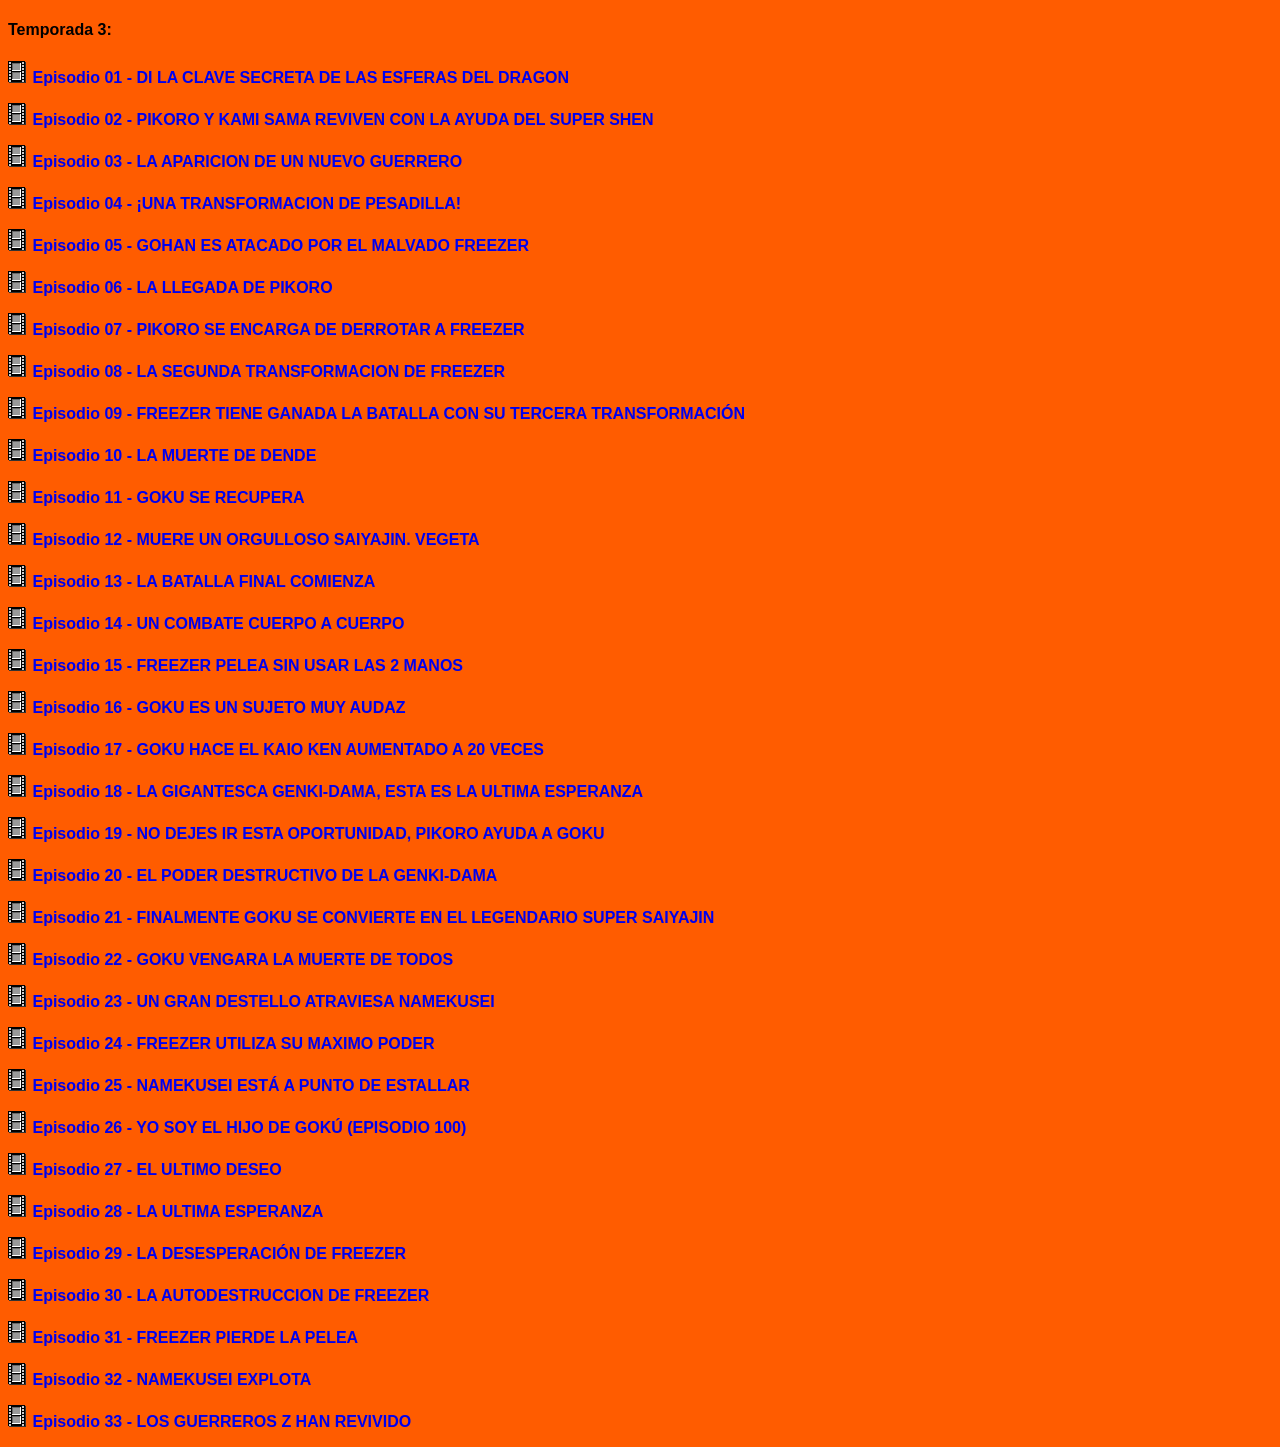
<file: temps/temporada3.html>
<!DOCTYPE html>
<html>
<head>
<meta charset="UTF-8">
<title>temporada</title>
<link rel="shortcut icon" href="">
<link rel="stylesheet" type="text/css" href="../stylelista.css">

<meta name="robots" content="noindex">
<meta name="author" content="Johan Gzz">
<meta name="description" content="Contenedor de videos al por mayor">
<meta name="viewport" content="width=device-width, initial-scale=1.0, maximum-scale=1.0, user-scalable=no">

<style>

</style>

</head>
<body>

<h4>Temporada 3:</h4>
<p><img src="vid.gif"> <a class="linksdelaslistas" href="https://archive.org/download/dragon-ball-zvideoplaytv/Dragon%20ball%20Z%2037-107/%5B075%5D%20Di%20la%20clave%20secreta%20de%20las%20Esferas%20de%20Drag%C3%B3n.%20-%20Dragon.mp4" target="visor">Episodio 01 - DI LA CLAVE SECRETA DE LAS ESFERAS DEL DRAGON</a></p>
<p><img src="vid.gif"> <a class="linksdelaslistas" href="https://archive.org/download/dragon-ball-zvideoplaytv/Dragon%20ball%20Z%2037-107/%5B076%5D%20Pikoro%20y%20Kami-Sama%20reviven%20con%20la%20ayuda%20del%20Super%20Shen.mp4" target="visor">Episodio 02 - PIKORO Y KAMI SAMA REVIVEN CON LA AYUDA DEL SUPER SHEN</a></p>
<p><img src="vid.gif"> <a class="linksdelaslistas" href="https://archive.org/download/dragon-ball-zvideoplaytv/Dragon%20ball%20Z%2037-107/%5B077%5D%20%C2%BFLa%20aparici%C3%B3n%20de%20un%20nuevo%20guerrero%20Pikoro%20y%20Neil%20se%20fu.mp4" target="visor">Episodio 03 - LA APARICION DE UN NUEVO GUERRERO</a></p>
<p><img src="vid.gif"> <a class="linksdelaslistas" href="https://archive.org/download/dragon-ball-zvideoplaytv/Dragon%20ball%20Z%2037-107/%5B078%5D%20%C2%A1Una%20trasformaci%C3%B3n%20de%20pesadilla%21%20Freezer%20tiene%20un%20pode.mp4" target="visor">Episodio 04 - ¡UNA TRANSFORMACION DE PESADILLA!</a></p>
<p><img src="vid.gif"> <a class="linksdelaslistas" href="https://archive.org/download/dragon-ball-zvideoplaytv/Dragon%20ball%20Z%2037-107/%5B079%5D%20Gohan%20es%20atacado%20por%20el%20malvado%20Freezer.%20-%20Dragon%20Ball.mp4" target="visor">Episodio 05 - GOHAN ES ATACADO POR EL MALVADO FREEZER</a></p>
<p><img src="vid.gif"> <a class="linksdelaslistas" href="https://archive.org/download/dragon-ball-zvideoplaytv/Dragon%20ball%20Z%2037-107/%5B080%5D%20La%20llegada%20de%20Pikoro.%20-%20Dragon%20Ball%20Sullca.mp4" target="visor">Episodio 06 - LA LLEGADA DE PIKORO</a></p>
<p><img src="vid.gif"> <a class="linksdelaslistas" href="https://archive.org/download/dragon-ball-zvideoplaytv/Dragon%20ball%20Z%2037-107/%5B081%5D%20Pikoro%20se%20encarga%20de%20derrotar%20a%20Freezer.%20-%20Dragon%20Ball.mp4" target="visor">Episodio 07 - PIKORO SE ENCARGA DE DERROTAR A FREEZER</a></p>
<p><img src="vid.gif"> <a class="linksdelaslistas" href="https://archive.org/download/dragon-ball-zvideoplaytv/Dragon%20ball%20Z%2037-107/%5B082%5D%20La%20segunda%20trasformaci%C3%B3n%20de%20Freezer.%20-%20Dragon%20Ball%20Sul.mp4" target="visor">Episodio 08 - LA SEGUNDA TRANSFORMACION DE FREEZER</a></p>
<p><img src="vid.gif"> <a class="linksdelaslistas" href="https://archive.org/download/dragon-ball-zvideoplaytv/Dragon%20ball%20Z%2037-107/%5B083%5D%20Freezer%20tiene%20ganada%20la%20batalla%20con%20su%20tercera%20trasfor.mp4" target="visor">Episodio 09 - FREEZER TIENE GANADA LA BATALLA CON SU TERCERA TRANSFORMACIÓN</a></p>
<p><img src="vid.gif"> <a class="linksdelaslistas" href="https://archive.org/download/dragon-ball-zvideoplaytv/Dragon%20ball%20Z%2037-107/%5B084%5D%20La%20muerte%20de%20Dende.%20-%20Dragon%20Ball%20Sullca.mp4" target="visor">Episodio 10 - LA MUERTE DE DENDE</a></p>
<p><img src="vid.gif"> <a class="linksdelaslistas" href="https://archive.org/download/dragon-ball-zvideoplaytv/Dragon%20ball%20Z%2037-107/%5B085%5D%20Goku%20se%20recupera.%20-%20Dragon%20Ball%20Sullca.mp4" target="visor">Episodio 11 - GOKU SE RECUPERA</a></p>
<p><img src="vid.gif"> <a class="linksdelaslistas" href="https://archive.org/download/dragon-ball-zvideoplaytv/Dragon%20ball%20Z%2037-107/%5B086%5D%20Muere%20un%20orgulloso%20saiyajin.%20Vegeta.%20-%20Dragon%20Ball%20Sul.mp4" target="visor">Episodio 12 - MUERE UN ORGULLOSO SAIYAJIN. VEGETA</a></p>
<p><img src="vid.gif"> <a class="linksdelaslistas" href="https://archive.org/download/dragon-ball-zvideoplaytv/Dragon%20ball%20Z%2037-107/%5B087%5D%20La%20batalla%20final%20comienza.%20-%20Dragon%20Ball%20Sullca.mp4" target="visor">Episodio 13 - LA BATALLA FINAL COMIENZA</a></p>
<p><img src="vid.gif"> <a class="linksdelaslistas" href="https://archive.org/download/dragon-ball-zvideoplaytv/Dragon%20ball%20Z%2037-107/%5B088%5D%20Un%20combate%20de%20cuerpo%20a%20cuerpo.%20-%20Dragon%20Ball%20Sullca.mp4" target="visor">Episodio 14 - UN COMBATE CUERPO A CUERPO</a></p>
<p><img src="vid.gif"> <a class="linksdelaslistas" href="https://archive.org/download/dragon-ball-zvideoplaytv/Dragon%20ball%20Z%2037-107/%5B089%5D%20Freezer%20pelea%20sin%20usar%20las%20dos%20manos.%20-%20Dragon%20Ball%20Su.mp4" target="visor">Episodio 15 - FREEZER PELEA SIN USAR LAS 2 MANOS</a></p>
<p><img src="vid.gif"> <a class="linksdelaslistas" href="https://archive.org/download/dragon-ball-zvideoplaytv/Dragon%20ball%20Z%2037-107/%5B090%5D%20Goku%20es%20un%20sujeto%20muy%20audaz.%20-%20Dragon%20Ball%20Sullca.mp4" target="visor">Episodio 16 - GOKU ES UN SUJETO MUY AUDAZ</a></p>
<p><img src="vid.gif"> <a class="linksdelaslistas" href="https://archive.org/download/dragon-ball-zvideoplaytv/Dragon%20ball%20Z%2037-107/%5B091%5D%20Goku%20hace%20el%20Kaio-ken%20aumentado%20a%20veinte%20veces.%20-%20Drag.mp4" target="visor">Episodio 17 - GOKU HACE EL KAIO KEN AUMENTADO A 20 VECES</a></p>
<p><img src="vid.gif"> <a class="linksdelaslistas" href="https://archive.org/download/dragon-ball-zvideoplaytv/Dragon%20ball%20Z%2037-107/%5B092%5D%20La%20gigantesca%20Genki-dama%3B%20esta%20es%20la%20%C3%BAltima%20esperanza..mp4" target="visor">Episodio 18 - LA GIGANTESCA GENKI-DAMA, ESTA ES LA ULTIMA ESPERANZA</a></p>
<p><img src="vid.gif"> <a class="linksdelaslistas" href="https://archive.org/download/dragon-ball-zvideoplaytv/Dragon%20ball%20Z%2037-107/%5B093%5D%20%C2%A1No%20dejes%20ir%20esta%20oportunidad%21%20Pikoro%20ayuda%20a%20Goku.%20-%20.mp4" target="visor">Episodio 19 - NO DEJES IR ESTA OPORTUNIDAD, PIKORO AYUDA A GOKU</a></p>
<p><img src="vid.gif"> <a class="linksdelaslistas" href="https://archive.org/download/dragon-ball-zvideoplaytv/Dragon%20ball%20Z%2037-107/%5B094%5D%20El%20poder%20destructivo%20de%20la%20Genki-dama.%20-%20Dragon%20Ball%20S.mp4" target="visor">Episodio 20 - EL PODER DESTRUCTIVO DE LA GENKI-DAMA</a></p>
<p><img src="vid.gif"> <a class="linksdelaslistas" href="https://archive.org/download/dragon-ball-zvideoplaytv/Dragon%20ball%20Z%2037-107/%5B095%5D%20Finalmente%20Goku%20se%20convierte%20en%20el%20Legendario%20Super%20Sa.mp4" target="visor">Episodio 21 - FINALMENTE GOKU SE CONVIERTE EN EL LEGENDARIO SUPER SAIYAJIN</a></p>
<p><img src="vid.gif"> <a class="linksdelaslistas" href="https://archive.org/download/dragon-ball-zvideoplaytv/Dragon%20ball%20Z%2037-107/%5B096%5D%20Goku%20vengar%C3%A1%20la%20muerte%20de%20todos.%20-%20Dragon%20Ball%20Sullca.mp4" target="visor">Episodio 22 - GOKU VENGARA LA MUERTE DE TODOS</a></p>
<p><img src="vid.gif"> <a class="linksdelaslistas" href="https://archive.org/download/dragon-ball-zvideoplaytv/Dragon%20ball%20Z%2037-107/%5B097%5D%20Un%20gran%20destello%20atraviesa%20Namekusei.%20-%20Dragon%20Ball%20Su.mp4" target="visor">Episodio 23 - UN GRAN DESTELLO ATRAVIESA NAMEKUSEI</a></p>
<p><img src="vid.gif"> <a class="linksdelaslistas" href="https://archive.org/download/dragon-ball-zvideoplaytv/Dragon%20ball%20Z%2037-107/%5B098%5D%20Freezer%20utiliza%20su%20m%C3%A1ximo%20poder.%20-%20Dragon%20Ball%20Sullca.mp4" target="visor">Episodio 24 - FREEZER UTILIZA SU MAXIMO PODER</a></p>
<p><img src="vid.gif"> <a class="linksdelaslistas" href="https://archive.org/download/dragon-ball-zvideoplaytv/Dragon%20ball%20Z%2037-107/%5B099%5D%20Namekusei%20est%C3%A1%20a%20punto%20de%20estallar%3B%20Shen%20Long%2C%20cumple%20.mp4" target="visor">Episodio 25 - NAMEKUSEI ESTÁ A PUNTO DE ESTALLAR</a></p>
<p><img src="vid.gif"> <a class="linksdelaslistas" href="https://archive.org/download/dragon-ball-zvideoplaytv/Dragon%20ball%20Z%2037-107/%5B100%5D%20Yo%20soy%20el%20hijo%20de%20Goku%3B%20Gohan%20vuelve%20a%20aparecer%20en%20el%20.mp4" target="visor">Episodio 26 - YO SOY EL HIJO DE GOKÚ (EPISODIO 100)</a></p>
<p><img src="vid.gif"> <a class="linksdelaslistas" href="https://archive.org/download/dragon-ball-zvideoplaytv/Dragon%20ball%20Z%2037-107/%5B101%5D%20El%20%C3%BAltimo%20deseo.%20-%20Dragon%20Ball%20Sullca.mp4" target="visor">Episodio 27 - EL ULTIMO DESEO</a></p>
<p><img src="vid.gif"> <a class="linksdelaslistas" href="https://archive.org/download/dragon-ball-zvideoplaytv/Dragon%20ball%20Z%2037-107/%5B102%5D%20La%20%C3%9Altima%20Esperanza.%20-%20Dragon%20Ball%20Sullca.mp4" target="visor">Episodio 28 - LA ULTIMA ESPERANZA</a></p>
<p><img src="vid.gif"> <a class="linksdelaslistas" href="https://archive.org/download/dragon-ball-zvideoplaytv/Dragon%20ball%20Z%2037-107/%5B103%5D%20La%20desesperaci%C3%B3n%20de%20Freezer.%20-%20Dragon%20Ball%20Sullca.mp4" target="visor">Episodio 29 - LA DESESPERACIÓN DE FREEZER</a></p>
<p><img src="vid.gif"> <a class="linksdelaslistas" href="https://archive.org/download/dragon-ball-zvideoplaytv/Dragon%20ball%20Z%2037-107/%5B104%5D%20La%20autodestrucci%C3%B3n%20de%20Freezer.%20-%20Dragon%20Ball%20Sullca.mp4" target="visor">Episodio 30 - LA AUTODESTRUCCION DE FREEZER</a></p>
<p><img src="vid.gif"> <a class="linksdelaslistas" href="https://archive.org/download/dragon-ball-zvideoplaytv/Dragon%20ball%20Z%2037-107/%5B105%5D%20Freezer%20pierde%20la%20pelea.%20-%20Dragon%20Ball%20Sullca.mp4" target="visor">Episodio 31 - FREEZER PIERDE LA PELEA</a></p>
<p><img src="vid.gif"> <a class="linksdelaslistas" href="https://archive.org/download/dragon-ball-zvideoplaytv/Dragon%20ball%20Z%2037-107/%5B106%5D%20Namekusei%20explota.%20-%20Dragon%20Ball%20Sullca.mp4" target="visor">Episodio 32 - NAMEKUSEI EXPLOTA</a></p>
<p><img src="vid.gif"> <a class="linksdelaslistas" href="https://archive.org/download/dragon-ball-zvideoplaytv/Dragon%20ball%20Z%2037-107/%5B107%5D%20Los%20Guerreros%20Z%20han%20revivido.%20-%20Dragon%20Ball%20Sullca.mp4" target="visor">Episodio 33 - LOS GUERREROS Z HAN REVIVIDO</a></p>






<!-- div paraquitar la publici de 00 -->
<div class="divultimo"></div>
</body>
</html>
</file>
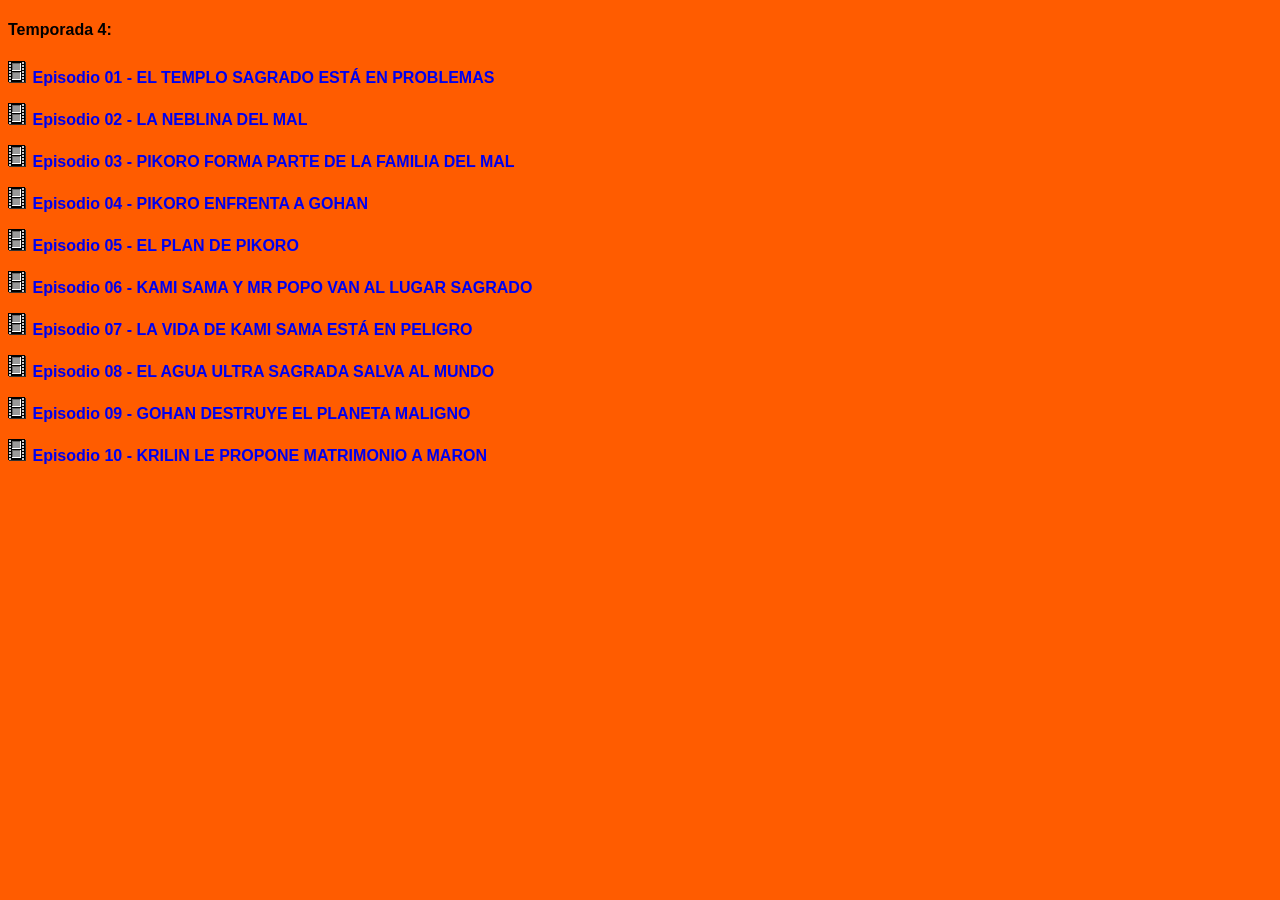
<file: temps/temporada4.html>
<!DOCTYPE html>
<html>
<head>
<meta charset="UTF-8">
<title>temporada</title>
<link rel="shortcut icon" href="">
<link rel="stylesheet" type="text/css" href="../stylelista.css">

<meta name="robots" content="noindex">
<meta name="author" content="Johan Gzz">
<meta name="description" content="Contenedor de videos al por mayor">
<meta name="viewport" content="width=device-width, initial-scale=1.0, maximum-scale=1.0, user-scalable=no">

<style>

</style>

</head>
<body>

<h4>Temporada 4:</h4>
<p><img src="vid.gif"> <a class="linksdelaslistas" href="https://archive.org/download/dragon-ball-zvideoplaytv/Dragon%20ball%20Z%20108-117/%5B108%5D%20El%20Templo%20Sagrado%20est%C3%A1%20en%20problemas.%20-%20Dragon%20Ball%20Sul.mp4" target="visor">Episodio 01 - EL TEMPLO SAGRADO ESTÁ EN PROBLEMAS</a></p>
<p><img src="vid.gif"> <a class="linksdelaslistas" href="https://archive.org/download/dragon-ball-zvideoplaytv/Dragon%20ball%20Z%20108-117/%5B109%5D%20La%20neblina%20del%20mal.%20-%20Dragon%20Ball%20Sullca.mp4" target="visor">Episodio 02 - LA NEBLINA DEL MAL</a></p>
<p><img src="vid.gif"> <a class="linksdelaslistas" href="https://archive.org/download/dragon-ball-zvideoplaytv/Dragon%20ball%20Z%20108-117/%5B110%5D%20Pikoro%20forma%20parte%20de%20la%20familia%20del%20mal.%20-%20Dragon%20Bal.mp4" target="visor">Episodio 03 - PIKORO FORMA PARTE DE LA FAMILIA DEL MAL</a></p>
<p><img src="vid.gif"> <a class="linksdelaslistas" href="https://archive.org/download/dragon-ball-zvideoplaytv/Dragon%20ball%20Z%20108-117/%5B111%5D%20Pikoro%20enfrenta%20a%20Gohan.%20-%20Dragon%20Ball%20Sullca.mp4" target="visor">Episodio 04 - PIKORO ENFRENTA A GOHAN</a></p>
<p><img src="vid.gif"> <a class="linksdelaslistas" href="https://archive.org/download/dragon-ball-zvideoplaytv/Dragon%20ball%20Z%20108-117/%5B112%5D%20El%20plan%20de%20Pikoro.%20-%20Dragon%20Ball%20Sullca.mp4" target="visor">Episodio 05 - EL PLAN DE PIKORO</a></p>
<p><img src="vid.gif"> <a class="linksdelaslistas" href="https://archive.org/download/dragon-ball-zvideoplaytv/Dragon%20ball%20Z%20108-117/%5B113%5D%20Kami%20sama%20y%20Mr.%20Popo%20van%20al%20lugar%20sagrado.%20-%20Dragon%20Ba.mp4" target="visor">Episodio 06 - KAMI SAMA Y MR POPO VAN AL LUGAR SAGRADO</a></p>
<p><img src="vid.gif"> <a class="linksdelaslistas" href="https://archive.org/download/dragon-ball-zvideoplaytv/Dragon%20ball%20Z%20108-117/%5B114%5D%20La%20vida%20de%20kami%20sama%20est%C3%A1%20en%20peligro.%20-%20Dragon%20Ball%20Su.mp4" target="visor">Episodio 07 - LA VIDA DE KAMI SAMA ESTÁ EN PELIGRO</a></p>
<p><img src="vid.gif"> <a class="linksdelaslistas" href="https://archive.org/download/dragon-ball-zvideoplaytv/Dragon%20ball%20Z%20108-117/%5B115%5D%20El%20agua%20ultra%20sagrada%20salva%20al%20mundo.%20-%20Dragon%20Ball%20Su.mp4" target="visor">Episodio 08 - EL AGUA ULTRA SAGRADA SALVA AL MUNDO</a></p>
<p><img src="vid.gif"> <a class="linksdelaslistas" href="https://archive.org/download/dragon-ball-zvideoplaytv/Dragon%20ball%20Z%20108-117/%5B116%5D%20Gohan%20destruye%20el%20planeta%20maligno.%20-%20Dragon%20Ball%20Sullc.mp4" target="visor">Episodio 09 - GOHAN DESTRUYE EL PLANETA MALIGNO</a></p>
<p><img src="vid.gif"> <a class="linksdelaslistas" href="https://archive.org/download/dragon-ball-zvideoplaytv/Dragon%20ball%20Z%20108-117/%5B117%5D%20Krilin%20le%20propone%20matrimonio%20a%20Maron.%20-%20Dragon%20Ball%20Su.mp4" target="visor">Episodio 10 - KRILIN LE PROPONE MATRIMONIO A MARON</a></p>






<!-- div paraquitar la publici de 00 -->
<div class="divultimo"></div>
</body>
</html>
</file>
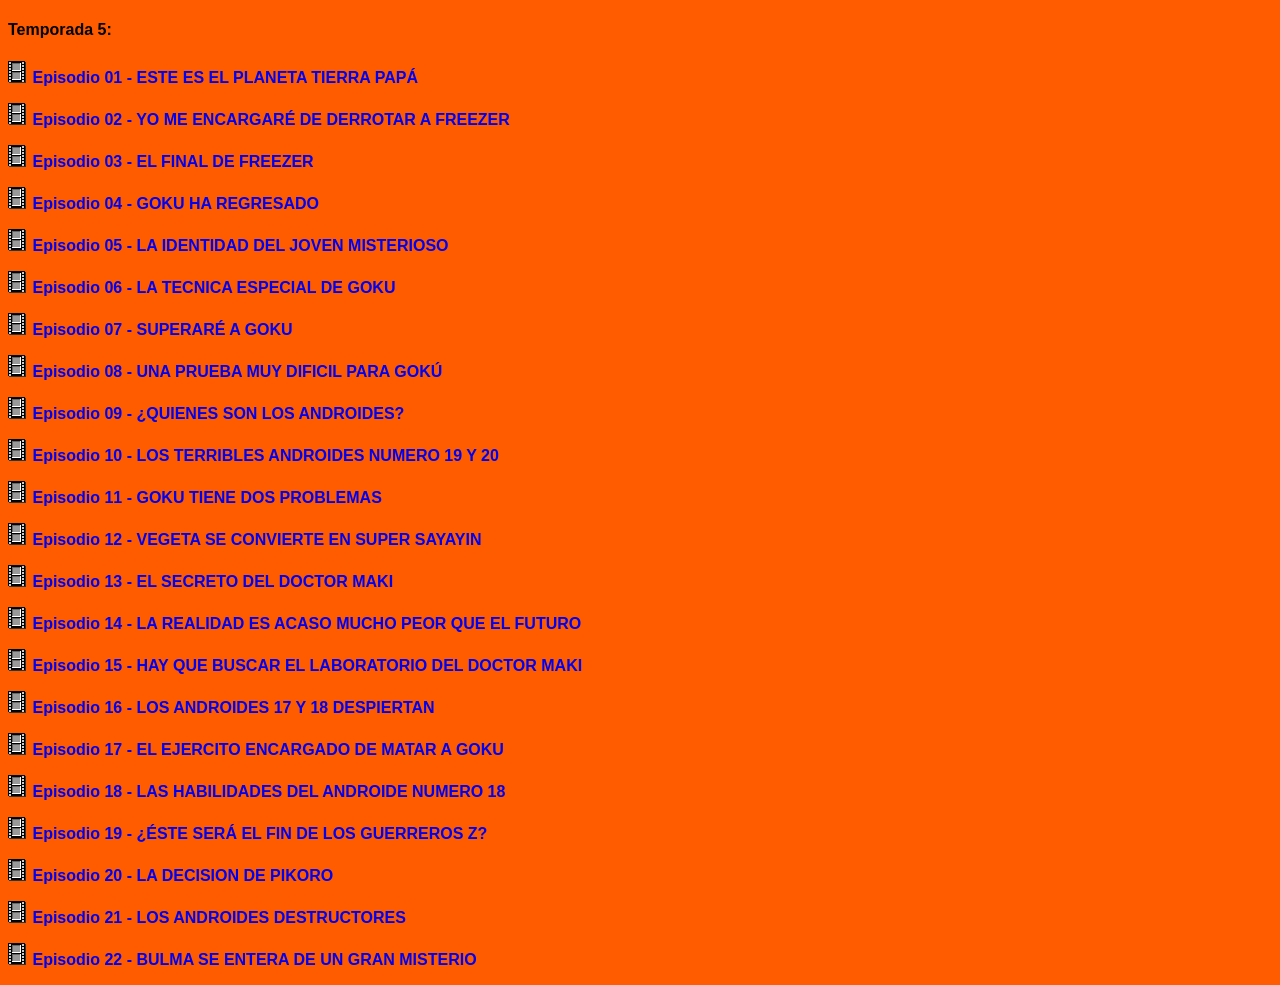
<file: temps/temporada5.html>
<!DOCTYPE html>
<html>
<head>
<meta charset="UTF-8">
<title>temporada</title>
<link rel="shortcut icon" href="">
<link rel="stylesheet" type="text/css" href="../stylelista.css">

<meta name="robots" content="noindex">
<meta name="author" content="Johan Gzz">
<meta name="description" content="Contenedor de videos al por mayor">
<meta name="viewport" content="width=device-width, initial-scale=1.0, maximum-scale=1.0, user-scalable=no">

<style>

</style>

</head>
<body>

<h4>Temporada 5:</h4>
<p><img src="vid.gif"> <a class="linksdelaslistas" href="https://archive.org/download/dragon-ball-zvideoplaytv/Dragon%20ball%20Z%20118-140/%5B118%5D%20Ese%20es%20el%20planeta%20Tierra%20Pap%C3%A1.%20-%20Dragon%20Ball%20Sullca.mp4" target="visor">Episodio 01 - ESTE ES EL PLANETA TIERRA PAPÁ</a></p>
<p><img src="vid.gif"> <a class="linksdelaslistas" href="https://archive.org/download/dragon-ball-zvideoplaytv/Dragon%20ball%20Z%20118-140/%5B119%5D%20Yo%20me%20encargar%C3%A9%20de%20derrotar%20a%20Freezer.%20-%20Dragon%20Ball%20S.mp4" target="visor">Episodio 02 - YO ME ENCARGARÉ DE DERROTAR A FREEZER</a></p>
<p><img src="vid.gif"> <a class="linksdelaslistas" href="https://archive.org/download/dragon-ball-zvideoplaytv/Dragon%20ball%20Z%20118-140/%5B120%5D%20El%20Final%20de%20Freezer.%20-%20Dragon%20Ball%20Sullca.mp4" target="visor">Episodio 03 - EL FINAL DE FREEZER</a></p>
<p><img src="vid.gif"> <a class="linksdelaslistas" href="https://archive.org/download/dragon-ball-zvideoplaytv/Dragon%20ball%20Z%20118-140/%5B121%5D%20Goku%20ha%20regresado.%20-%20Dragon%20Ball%20Sullca.mp4" target="visor">Episodio 04 - GOKU HA REGRESADO</a></p>
<p><img src="vid.gif"> <a class="linksdelaslistas" href="https://archive.org/download/dragon-ball-zvideoplaytv/Dragon%20ball%20Z%20118-140/%5B122%5D%20La%20identidad%20del%20joven%20misterioso.%20-%20Dragon%20Ball%20Sullc.mp4" target="visor">Episodio 05 - LA IDENTIDAD DEL JOVEN MISTERIOSO</a></p>
<p><img src="vid.gif"> <a class="linksdelaslistas" href="https://archive.org/download/dragon-ball-zvideoplaytv/Dragon%20ball%20Z%20118-140/%5B123%5D%20La%20t%C3%A9cnica%20especial%20de%20Goku.%20-%20Dragon%20Ball%20Sullca.mp4" target="visor">Episodio 06 - LA TECNICA ESPECIAL DE GOKU</a></p>
<p><img src="vid.gif"> <a class="linksdelaslistas" href="https://archive.org/download/dragon-ball-zvideoplaytv/Dragon%20ball%20Z%20118-140/%5B124%5D%20Superar%C3%A9%20a%20Goku.%20-%20Dragon%20Ball%20Sullca.mp4" target="visor">Episodio 07 - SUPERARÉ A GOKU</a></p>
<p><img src="vid.gif"> <a class="linksdelaslistas" href="https://archive.org/download/dragon-ball-zvideoplaytv/Dragon%20ball%20Z%20118-140/%5B125%5D%20Una%20prueba%20muy%20dif%C3%ADcil%20para%20Goku.%20-%20Dragon%20Ball%20Sullca.mp4" target="visor">Episodio 08 - UNA PRUEBA MUY DIFICIL PARA GOKÚ</a></p>
<p><img src="vid.gif"> <a class="linksdelaslistas" href="https://archive.org/download/dragon-ball-zvideoplaytv/Dragon%20ball%20Z%20118-140/%5B126%5D%20%C2%BFQuienes%20son%20los%20androides%20-%20Dragon%20Ball%20Sullca.mp4" target="visor">Episodio 09 - ¿QUIENES SON LOS ANDROIDES?</a></p>
<p><img src="vid.gif"> <a class="linksdelaslistas" href="https://archive.org/download/dragon-ball-zvideoplaytv/Dragon%20ball%20Z%20118-140/%5B127%5D%20Los%20Terribles%20Androides%20N%C3%BAmero%2019%20y%2020.%20-%20Dragon%20Ball%20.mp4" target="visor">Episodio 10 - LOS TERRIBLES ANDROIDES NUMERO 19 Y 20</a></p>
<p><img src="vid.gif"> <a class="linksdelaslistas" href="https://archive.org/download/dragon-ball-zvideoplaytv/Dragon%20ball%20Z%20118-140/%5B128%5D%20Goku%20tiene%20dos%20Problemas.%20-%20Dragon%20Ball%20Sullca.mp4" target="visor">Episodio 11 - GOKU TIENE DOS PROBLEMAS</a></p>
<p><img src="vid.gif"> <a class="linksdelaslistas" href="https://archive.org/download/dragon-ball-zvideoplaytv/Dragon%20ball%20Z%20118-140/%5B129%5D%20Vegeta%20se%20Convierte%20en%20Super%20Saiyajin.%20-%20Dragon%20Ball%20S.mp4" target="visor">Episodio 12 - VEGETA SE CONVIERTE EN SUPER SAYAYIN</a></p>
<p><img src="vid.gif"> <a class="linksdelaslistas" href="https://archive.org/download/dragon-ball-zvideoplaytv/Dragon%20ball%20Z%20118-140/%5B130%5D%20El%20secreto%20del%20doctor%20Maki.%20-%20Dragon%20Ball%20Sullca.mp4" target="visor">Episodio 13 - EL SECRETO DEL DOCTOR MAKI</a></p>
<p><img src="vid.gif"> <a class="linksdelaslistas" href="https://archive.org/download/dragon-ball-zvideoplaytv/Dragon%20ball%20Z%20118-140/%5B131%5D%20La%20realidad%20es%20acaso%20mucho%20peor%20que%20el%20futuro%20-%20Dragon.mp4" target="visor">Episodio 14 - LA REALIDAD ES ACASO MUCHO PEOR QUE EL FUTURO</a></p>
<p><img src="vid.gif"> <a class="linksdelaslistas" href="https://archive.org/download/dragon-ball-zvideoplaytv/Dragon%20ball%20Z%20118-140/%5B132%5D%20Hay%20que%20buscar%20el%20laboratorio%20del%20doctor%20Maki%20-%20Dragon.mp4" target="visor">Episodio 15 - HAY QUE BUSCAR EL LABORATORIO DEL DOCTOR MAKI</a></p>
<p><img src="vid.gif"> <a class="linksdelaslistas" href="https://archive.org/download/dragon-ball-zvideoplaytv/Dragon%20ball%20Z%20118-140/%5B133%5D%20Los%20androides%2017%20y%2018%20despiertan.%20-%20Dragon%20Ball%20Sullca.mp4" target="visor">Episodio 16 - LOS ANDROIDES 17 Y 18 DESPIERTAN</a></p>
<p><img src="vid.gif"> <a class="linksdelaslistas" href="https://archive.org/download/dragon-ball-zvideoplaytv/Dragon%20ball%20Z%20118-140/%5B134%5D%20El%20ej%C3%A9rcito%20encargado%20de%20matar%20a%20Goku.%20-%20Dragon%20Ball%20S.mp4" target="visor">Episodio 17 - EL EJERCITO ENCARGADO DE MATAR A GOKU</a></p>
<p><img src="vid.gif"> <a class="linksdelaslistas" href="https://archive.org/download/dragon-ball-zvideoplaytv/Dragon%20ball%20Z%20118-140/%5B135%5D%20Las%20Habilidades%20del%20Androide%20No.%2018.%20-%20Dragon%20Ball%20Sul.mp4" target="visor">Episodio 18 - LAS HABILIDADES DEL ANDROIDE NUMERO 18</a></p>
<p><img src="vid.gif"> <a class="linksdelaslistas" href="https://archive.org/download/dragon-ball-zvideoplaytv/Dragon%20ball%20Z%20118-140/%5B136%5D%20%C2%BFEste%20ser%C3%A1%20el%20fin%20de%20los%20Guerreros%20Z%20-%20Dragon%20Ball%20Sul.mp4" target="visor">Episodio 19 - ¿ÉSTE SERÁ EL FIN DE LOS GUERREROS Z?</a></p>
<p><img src="vid.gif"> <a class="linksdelaslistas" href="https://archive.org/download/dragon-ball-zvideoplaytv/Dragon%20ball%20Z%20118-140/%5B137%5D%20La%20decisi%C3%B3n%20de%20Pikoro.%20-%20Dragon%20Ball%20Sullca.mp4" target="visor">Episodio 20 - LA DECISION DE PIKORO</a></p>
<p><img src="vid.gif"> <a class="linksdelaslistas" href="https://archive.org/download/dragon-ball-zvideoplaytv/Dragon%20ball%20Z%20118-140/%5B138%5D%20Los%20androides%20destructores.%20-%20Dragon%20Ball%20Sullca.mp4" target="visor">Episodio 21 - LOS ANDROIDES DESTRUCTORES</a></p>
<p><img src="vid.gif"> <a class="linksdelaslistas" href="https://archive.org/download/dragon-ball-zvideoplaytv/Dragon%20ball%20Z%20118-140/%5B139%5D%20Bulma%20se%20entera%20de%20un%20gran%20misterio.%20-%20Dragon%20Ball%20Sul.mp4" target="visor">Episodio 22 - BULMA SE ENTERA DE UN GRAN MISTERIO</a></p>





<!-- div paraquitar la publici de 00 -->
<div class="divultimo"></div>
</body>
</html>
</file>
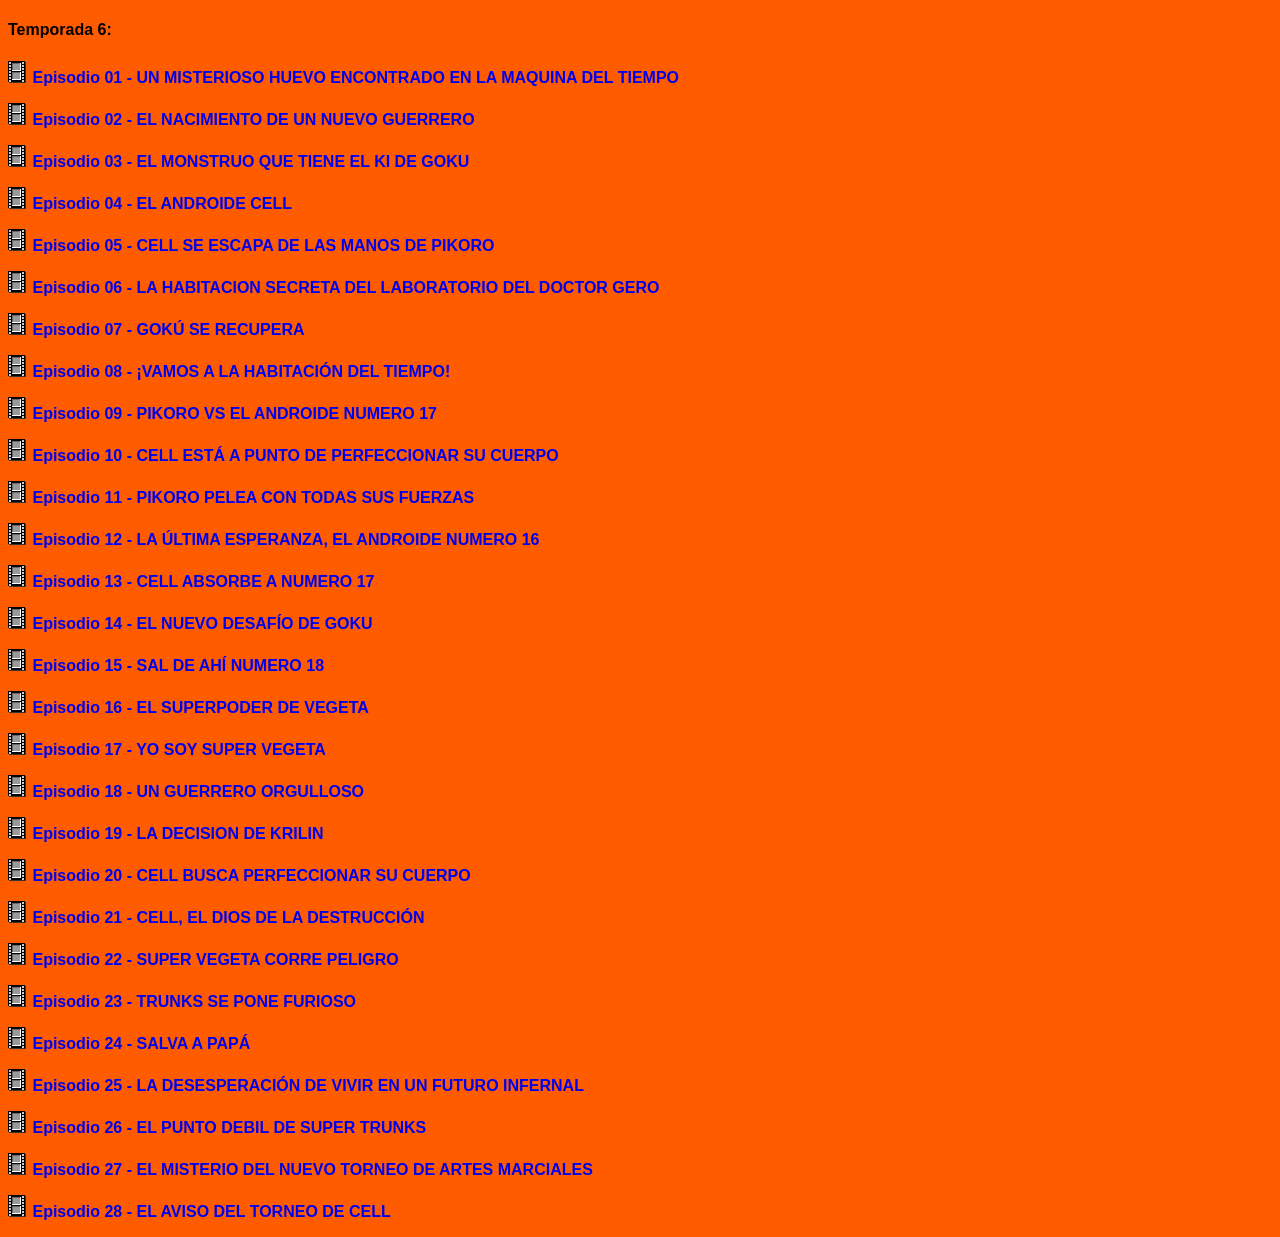
<file: temps/temporada6.html>
<!DOCTYPE html>
<html>
<head>
<meta charset="UTF-8">
<title>temporada</title>
<link rel="shortcut icon" href="">
<link rel="stylesheet" type="text/css" href="../stylelista.css">

<meta name="robots" content="noindex">
<meta name="author" content="Johan Gzz">
<meta name="description" content="Contenedor de videos al por mayor">
<meta name="viewport" content="width=device-width, initial-scale=1.0, maximum-scale=1.0, user-scalable=no">

<style>

</style>

</head>
<body>

<h4>Temporada 6:</h4>
<p><img src="vid.gif"> <a class="linksdelaslistas" href="https://archive.org/download/dragon-ball-zvideoplaytv/Dragon%20ball%20Z%20118-140/%5B140%5D%20Un%20misterioso%20huevo%20encontrado%20en%20la%20m%C3%A1quina%20del%20tiemp.mp4" target="visor">Episodio 01 - UN MISTERIOSO HUEVO ENCONTRADO EN LA MAQUINA DEL TIEMPO</a></p>
<p><img src="vid.gif"> <a class="linksdelaslistas" href="https://archive.org/download/dragon-ball-zvideoplaytv/Dragon%20ball%20Z%20141-199/%5B141%5D%20El%20nacimiento%20de%20un%20nuevo%20guerrero.%20-%20Dragon%20Ball%20Sull.mp4" target="visor">Episodio 02 - EL NACIMIENTO DE UN NUEVO GUERRERO</a></p>
<p><img src="vid.gif"> <a class="linksdelaslistas" href="https://archive.org/download/dragon-ball-zvideoplaytv/Dragon%20ball%20Z%20141-199/%5B142%5D%20El%20monstruo%20que%20tiene%20el%20ki%20de%20Goku.%20-%20Dragon%20Ball%20Sul.mp4" target="visor">Episodio 03 - EL MONSTRUO QUE TIENE EL KI DE GOKU</a></p>
<p><img src="vid.gif"> <a class="linksdelaslistas" href="https://archive.org/download/dragon-ball-zvideoplaytv/Dragon%20ball%20Z%20141-199/%5B143%5D%20El%20androide%20Cell.%20-%20Dragon%20Ball%20Sullca.mp4" target="visor">Episodio 04 - EL ANDROIDE CELL</a></p>
<p><img src="vid.gif"> <a class="linksdelaslistas" href="https://archive.org/download/dragon-ball-zvideoplaytv/Dragon%20ball%20Z%20141-199/%5B144%5D%20Cell%20se%20escapa%20de%20las%20manos%20de%20Pikoro.%20-%20Dragon%20Ball%20S.mp4" target="visor">Episodio 05 - CELL SE ESCAPA DE LAS MANOS DE PIKORO</a></p>
<p><img src="vid.gif"> <a class="linksdelaslistas" href="https://archive.org/download/dragon-ball-zvideoplaytv/Dragon%20ball%20Z%20141-199/%5B145%5D%20La%20habitaci%C3%B3n%20secreta%20del%20laboratorio%20del%20doctor%20Gero..mp4" target="visor">Episodio 06 - LA HABITACION SECRETA DEL LABORATORIO DEL DOCTOR GERO</a></p>
<p><img src="vid.gif"> <a class="linksdelaslistas" href="https://archive.org/download/dragon-ball-zvideoplaytv/Dragon%20ball%20Z%20141-199/%5B146%5D%20Goku%20se%20recupera.%20-%20Dragon%20Ball%20Sullca.mp4" target="visor">Episodio 07 - GOKÚ SE RECUPERA</a></p>
<p><img src="vid.gif"> <a class="linksdelaslistas" href="https://archive.org/download/dragon-ball-zvideoplaytv/Dragon%20ball%20Z%20141-199/%5B147%5D%20%C2%A1Vamos%20a%20la%20Habitaci%C3%B3n%20del%20Tiempo%21%20-%20Dragon%20Ball%20Sullc.mp4" target="visor">Episodio 08 - ¡VAMOS A LA HABITACIÓN DEL TIEMPO!</a></p>
<p><img src="vid.gif"> <a class="linksdelaslistas" href="https://archive.org/download/dragon-ball-zvideoplaytv/Dragon%20ball%20Z%20141-199/%5B148%5D%20Pikoro%20VS%20El%20Androide%20No.%2017%20-%20Dragon%20Ball%20Sullca.mp4" target="visor">Episodio 09 - PIKORO VS EL ANDROIDE NUMERO 17</a></p>
<p><img src="vid.gif"> <a class="linksdelaslistas" href="https://archive.org/download/dragon-ball-zvideoplaytv/Dragon%20ball%20Z%20141-199/%5B149%5D%20Cell%20est%C3%A1%20a%20punto%20de%20perfeccionar%20su%20cuerpo.%20-%20Dragon%20.mp4" target="visor">Episodio 10 - CELL ESTÁ A PUNTO DE PERFECCIONAR SU CUERPO</a></p>
<p><img src="vid.gif"> <a class="linksdelaslistas" href="https://archive.org/download/dragon-ball-zvideoplaytv/Dragon%20ball%20Z%20141-199/%5B150%5D%20Pikoro%20pelea%20con%20todas%20sus%20fuerzas.%20-%20Dragon%20Ball%20Sull.mp4" target="visor">Episodio 11 - PIKORO PELEA CON TODAS SUS FUERZAS</a></p>
<p><img src="vid.gif"> <a class="linksdelaslistas" href="https://archive.org/download/dragon-ball-zvideoplaytv/Dragon%20ball%20Z%20141-199/%5B151%5D%20La%20%C3%BAltima%20esperanza%2C%20el%20androide%20No.%2016%20-%20Dragon%20Ball%20.mp4" target="visor">Episodio 12 - LA ÚLTIMA ESPERANZA, EL ANDROIDE NUMERO 16</a></p>
<p><img src="vid.gif"> <a class="linksdelaslistas" href="https://archive.org/download/dragon-ball-zvideoplaytv/Dragon%20ball%20Z%20141-199/%5B152%5D%20Cell%20absorbe%20a%20No.%2017.%20-%20Dragon%20Ball%20Sullca.mp4" target="visor">Episodio 13 - CELL ABSORBE A NUMERO 17</a></p>
<p><img src="vid.gif"> <a class="linksdelaslistas" href="https://archive.org/download/dragon-ball-zvideoplaytv/Dragon%20ball%20Z%20141-199/%5B153%5D%20El%20nuevo%20desaf%C3%ADo%20de%20Goku.%20-%20Dragon%20Ball%20Sullca.mp4" target="visor">Episodio 14 - EL NUEVO DESAFÍO DE GOKU</a></p>
<p><img src="vid.gif"> <a class="linksdelaslistas" href="https://archive.org/download/dragon-ball-zvideoplaytv/Dragon%20ball%20Z%20141-199/%5B154%5D%20Sal%20de%20ah%C3%AD%20No.%2018.%20-%20Dragon%20Ball%20Sullca.mp4" target="visor">Episodio 15 - SAL DE AHÍ NUMERO 18</a></p>
<p><img src="vid.gif"> <a class="linksdelaslistas" href="https://archive.org/download/dragon-ball-zvideoplaytv/Dragon%20ball%20Z%20141-199/%5B155%5D%20El%20Super%20poder%20de%20Vegeta.%20-%20Dragon%20Ball%20Sullca.mp4" target="visor">Episodio 16 - EL SUPERPODER DE VEGETA</a></p>
<p><img src="vid.gif"> <a class="linksdelaslistas" href="https://archive.org/download/dragon-ball-zvideoplaytv/Dragon%20ball%20Z%20141-199/%5B156%5D%20Yo%20soy%20super%20Vegeta.%20-%20Dragon%20Ball%20Sullca.mp4" target="visor">Episodio 17 - YO SOY SUPER VEGETA</a></p>
<p><img src="vid.gif"> <a class="linksdelaslistas" href="https://archive.org/download/dragon-ball-zvideoplaytv/Dragon%20ball%20Z%20141-199/%5B157%5D%20Un%20guerrero%20orgulloso.%20-%20Dragon%20Ball%20Sullca.mp4" target="visor">Episodio 18 - UN GUERRERO ORGULLOSO</a></p>
<p><img src="vid.gif"> <a class="linksdelaslistas" href="https://archive.org/download/dragon-ball-zvideoplaytv/Dragon%20ball%20Z%20141-199/%5B158%5D%20La%20decisi%C3%B3n%20de%20Krilin.%20-%20Dragon%20Ball%20Sullca.mp4" target="visor">Episodio 19 - LA DECISION DE KRILIN</a></p>
<p><img src="vid.gif"> <a class="linksdelaslistas" href="https://archive.org/download/dragon-ball-zvideoplaytv/Dragon%20ball%20Z%20141-199/%5B159%5D%20Cell%20busca%20perfeccionar%20su%20cuerpo.%20-%20Dragon%20Ball%20Sullc.mp4" target="visor">Episodio 20 - CELL BUSCA PERFECCIONAR SU CUERPO</a></p>
<p><img src="vid.gif"> <a class="linksdelaslistas" href="https://archive.org/download/dragon-ball-zvideoplaytv/Dragon%20ball%20Z%20141-199/%5B160%5D%20Cell%2C%20el%20dios%20de%20la%20destrucci%C3%B3n.%20-%20Dragon%20Ball%20Sullca.mp4" target="visor">Episodio 21 - CELL, EL DIOS DE LA DESTRUCCIÓN</a></p>
<p><img src="vid.gif"> <a class="linksdelaslistas" href="https://archive.org/download/dragon-ball-zvideoplaytv/Dragon%20ball%20Z%20141-199/%5B161%5D%20Super%20Vegeta%20corre%20peligro.%20-%20Dragon%20Ball%20Sullca.mp4" target="visor">Episodio 22 - SUPER VEGETA CORRE PELIGRO</a></p>
<p><img src="vid.gif"> <a class="linksdelaslistas" href="https://archive.org/download/dragon-ball-zvideoplaytv/Dragon%20ball%20Z%20141-199/%5B162%5D%20Trunks%20se%20pone%20furioso.%20-%20Dragon%20Ball%20Sullca.mp4" target="visor">Episodio 23 - TRUNKS SE PONE FURIOSO</a></p>
<p><img src="vid.gif"> <a class="linksdelaslistas" href="https://archive.org/download/dragon-ball-zvideoplaytv/Dragon%20ball%20Z%20141-199/%5B163%5D%20Salva%20a%20pap%C3%A1.%20-%20Dragon%20Ball%20Sullca.mp4" target="visor">Episodio 24 - SALVA A PAPÁ</a></p>
<p><img src="vid.gif"> <a class="linksdelaslistas" href="https://archive.org/download/dragon-ball-zvideoplaytv/Dragon%20ball%20Z%20141-199/%5B164%5D%20La%20desesperaci%C3%B3n%20de%20vivir%20en%20un%20futuro%20infernal.%20-%20Dra.mp4" target="visor">Episodio 25 - LA DESESPERACIÓN DE VIVIR EN UN FUTURO INFERNAL</a></p>
<p><img src="vid.gif"> <a class="linksdelaslistas" href="https://archive.org/download/dragon-ball-zvideoplaytv/Dragon%20ball%20Z%20141-199/%5B165%5D%20El%20punto%20d%C3%A9bil%20de%20Super%20Trunks.%20-%20Dragon%20Ball%20Sullca.mp4" target="visor">Episodio 26 - EL PUNTO DEBIL DE SUPER TRUNKS</a></p>
<p><img src="vid.gif"> <a class="linksdelaslistas" href="https://archive.org/download/dragon-ball-zvideoplaytv/Dragon%20ball%20Z%20141-199/%5B166%5D%20El%20misterio%20del%20nuevo%20torneo%20de%20artes%20marciales.%20-%20Dra.mp4" target="visor">Episodio 27 - EL MISTERIO DEL NUEVO TORNEO DE ARTES MARCIALES</a></p>
<p><img src="vid.gif"> <a class="linksdelaslistas" href="https://archive.org/download/dragon-ball-zvideoplaytv/Dragon%20ball%20Z%20141-199/%5B167%5D%20El%20aviso%20del%20torneo%20de%20Cell.%20-%20Dragon%20Ball%20Sullca.mp4" target="visor">Episodio 28 - EL AVISO DEL TORNEO DE CELL</a></p>






<!-- div paraquitar la publici de 00 -->
<div class="divultimo"></div>
</body>
</html>
</file>
<file: style.css>
html{
text-align:center;
margin:0 auto;
background-color:blue;
background-image: url("");
width: auto;
}

.cuerpo{
text-align:center;
padding-top:2px;
margin-top:0px;
margin-left:auto;
margin-right:auto;
background-color:red;
border-top:double;
border-left: double;
border-right: double;
border-color: white;
border-radius:25px;
width: 80%;
cursor:default;
font-family:arial;
}

#contenedor{
margin: 0 auto;
text-align:left;
width:93%;
}

.tituloprincipalh1{
font-family:arial;
color:black;
width:21%;
margin:-9px;
}

.derechita{
float: right; width: 58%; text-align:left; padding-right: 2%; padding-left:2%;
}

.izquierdita{
float: left; width: 31.8%; text-align:left; padding-left: 2%; padding-right: 2%; padding-top:2%; background-color:#FF5C00; border-radius:25px; margin-left:2%;
}

hr {
padding:0;
margin:0;
}

.botonesparaelegirelcontenidoaver{
display:block;
}

.estilodelosbotonesparaelegirelcontenidoaver{
width:100%;
cursor:pointer;
padding:0px;
border-radius:25px;
}

.visorazo{
width:100%;
height:200px;
border:none;
border-radius:25px;
}

.visorazo:hover{
transition-duration:0.4s;
position:fixed;
width:77%;
height:77%;
z-index:4;
border:5px solid blue;
}

.iframequemuestralalista{
height:561px;
width:100%;
border:2px white solid;
border-radius:25px;
}

.parrafoparaqueseacomodeelborde{
padding-top:80%;
}

@media only screen and (max-width: 800px) {

.cuerpo{
width: 100%;
border-style: none;
border-color: none;
}

.izquierdita{
width: 97%; text-align:left; padding-right: 0%; padding-bottom:0%; border:none; height:10%; padding-top:0%; margin-left:0%;
}

.botonesparaelegirelcontenidoaver{
display:inline;
}

.estilodelosbotonesparaelegirelcontenidoaver{
width:auto;
padding:3.2px;
}

.derechita{
 width: 95%; text-align:left; padding-left: 3%;
}

.iframequemuestralalista{
height:290px;
}

.visorazo{
height:250px;
}

.visorazo:hover{
transition-duration:0s;
position:relative;
width:100%;
height:250px;
z-index:4;
border:none;
}

nav{
overflow-x: auto; /* Desplazamiento horizontal automático */
overflow-y: hidden; /* Ocultar desplazamiento vertical */
white-space: nowrap; /* Evita que el texto se divida en varias líneas */
}

.tituloprincipalh1{
font-size:90%;
width:23%;
top:5px;
left:23px;
position:absolute;
}

}
</file>
<file: stylelista.css>
body{
background-color:#FF5C00;
font-family:Arial;
overflow-x: hidden; /* Desplazamiento horizontal deshabilitado para el cuerpo entero */
}

.botonesdelascarpetasdeservidores{
border-style:solid;
border-color:black;
border-width:thin;
color:black;
background-color:#dadada;
cursor:pointer,default;
text-decoration:none;
padding:3.1px;
}

.botonesdelascarpetasparasubir{
border-style:solid;
border-color:#dadada;
border-width:thin;
color:#dadada;
background-color:black;
cursor:pointer,default;
text-decoration:none;
padding:3.1px;
}

.scrollhorizontal{
width: 100%;
height: 48px;
margin-top:0px;
padding-top:4px;
overflow-x: auto; /* Desplazamiento horizontal automático */
overflow-y: hidden; /* Ocultar desplazamiento vertical */
white-space: nowrap; /* Evita que el texto se divida en varias líneas */
}

.linksdelaslistas{
color:none;
text-decoration:none;
font-weight:bold;
font-family:arial;
}

.linksdelaslistas:hover{
text-decoration:underline;
}

.iframedelalistaquevadentrodelotroiframe{
width:100%;
border:none;
height:450px;
}

.divultimo + div{
visibility:hidden;
}

.botoneselegirsubir{
padding:4px;
}

/* Pantallas de 300px de ALTO o inferior */

@media only screen and (max-height: 300px) {

.iframedelalistaquevadentrodelotroiframe{
height:210px;
}

}
</file>
